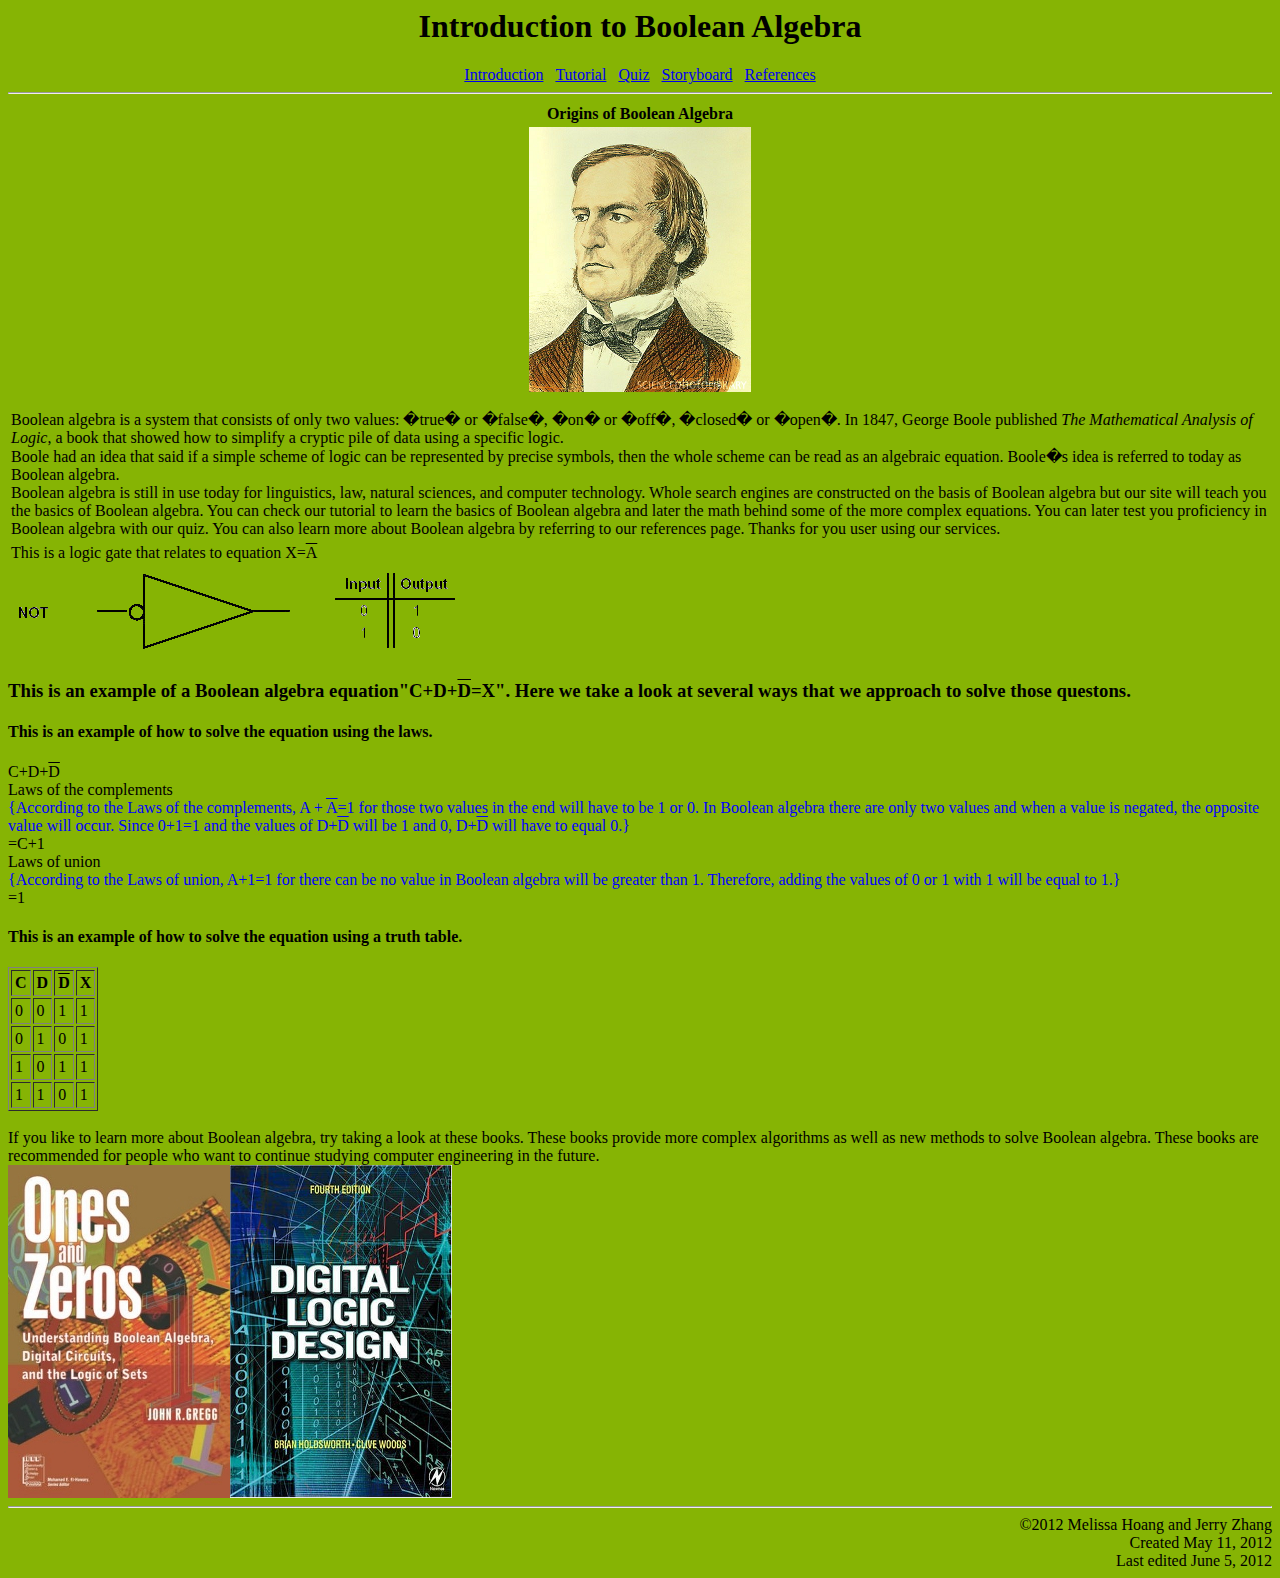
<file: index.html>
<html>
 <head>
  <title>Main Page</title>
 </head>
 <body bgcolor=#86B404>
  <div align=center><h1>Introduction to Boolean Algebra</h1>
  <a href=index.html>Introduction</a>&nbsp;&nbsp;&nbsp;<a href=tutorial.html>Tutorial</a>&nbsp;&nbsp;&nbsp;<a href=quiz.htm>Quiz</a>&nbsp;&nbsp;
  <a href=storyboard.html>Storyboard</a>&nbsp;&nbsp;&nbsp;<a href=references.html>References</a></div>
  <hr>
  <table width="100%">
   <tr>
    <th align=center>
    Origins of Boolean Algebra
   </th>
   </tr>
   <tr>
    <td>
	 <div align="center"><a href="images/georgeboole.png"><img src="thumbnails/georgeboole.png" border="0"></a></div><br>Boolean algebra is a system that consists of only two values: �true� or �false�, �on� or �off�, �closed� or �open�. In 1847, George Boole published <i>The Mathematical Analysis of Logic</i>, a book that showed how to simplify a cryptic pile of data using a specific logic.<br>  
Boole had an idea that said if a simple scheme of logic can be represented by precise symbols, then the whole scheme can be read as an algebraic equation. Boole�s idea is referred to today as Boolean algebra.<br>
Boolean algebra is still in use today for linguistics, law, natural sciences, and computer technology. Whole search engines are constructed on the basis of Boolean algebra but our site will teach you the basics of Boolean algebra. You can check our tutorial to learn the basics of Boolean algebra and later the math behind some of the more complex equations. You can later test you proficiency in Boolean algebra with our quiz. You can also learn more about Boolean algebra by referring to our references page. Thanks for you user using our services.
    </td>
   </tr>
  </table>
  <table>
   <tr>
    <td>This is a logic gate that relates to equation X=<span style="text-decoration: overline;">A</span><br><a href="images/logicgate.jpg"><img src="thumbnails/logicgate.png" border=0></a>
    </td>
   </tr>
  </table>
  <h3>This is an example of a Boolean algebra equation"C+D+<span style="text-decoration: overline;">D</span>=X". Here we take a look at several ways that we approach to solve those questons.</h3>
  <h4>This is an example of how to solve the equation using the laws.</h4>
  C+D+<span style="text-decoration: overline;">D</span><br>
  Laws of the complements<br><font color="BLUE">{According to the Laws of the complements, A + <span style="text-decoration: overline;">A</span>=1 for those two values in the end will have to be 1 or 0. In Boolean algebra there are only two values and when a value is negated, the opposite value will occur. Since 0+1=1 and the values of D+<span style="text-decoration: overline;">D</span> will be 1 and 0, D+<span style="text-decoration: overline;">D</span> will have to equal 0.}</font><br>
  =C+1<br>
  Laws of union<br><font color="BLUE">{According to the Laws of union, A+1=1 for there can be no value in Boolean algebra will be greater than 1. Therefore, adding the values of 0 or 1 with 1 will be equal to 1.}</font><br>
  =1<br>
  <h4>This is an example of how to solve the equation using a truth table.</h4>
  <table border="1" cellpadding=3>
   <tr>
    <th>C
	</th>
	<th>D
	</th>
	<th><span style="text-decoration: overline;">D</span>
	</th>
	<th>X
	</th>
   </tr>
   <tr>
    <td>0
	</td>
	<td>0
	</td>
	<td>1
	</td>
	<td>1
	</td>
   </tr>
   <tr>
	<td>0
	</td>
	<td>1
	</td>
	<td>0
	</td>
	<td>1
	</td>
   </tr>
   <tr>
	<td>1
	</td>
	<td>0
	</td>
	<td>1
	</td>
	<td>1
	</td>
   </tr>
   <tr>
	<td>1
	</td>
	<td>1
	</td>
	<td>0
	</td>
	<td>1
	</td>
   </tr>
  </table><br>
  If you like to learn more about Boolean algebra, try taking a look at these books. These books provide more complex algorithms as well as new methods to solve Boolean algebra. These books are recommended for people who want to continue studying computer engineering in the future.<br>
  <a href="images/onesandzeroes.jpg"><img src="thumbnails/onesandzeroes.jpg" border=0></a><a href="images/digitallogicdesign.png"><img src="thumbnails/digitallogicdesign.png" border=0></a>
  <HR>
  <div align=right>&copy;2012 Melissa Hoang and Jerry Zhang<br>
  Created May 11, 2012<br>Last edited June 5, 2012</div>
 </body>
</html>
</file>
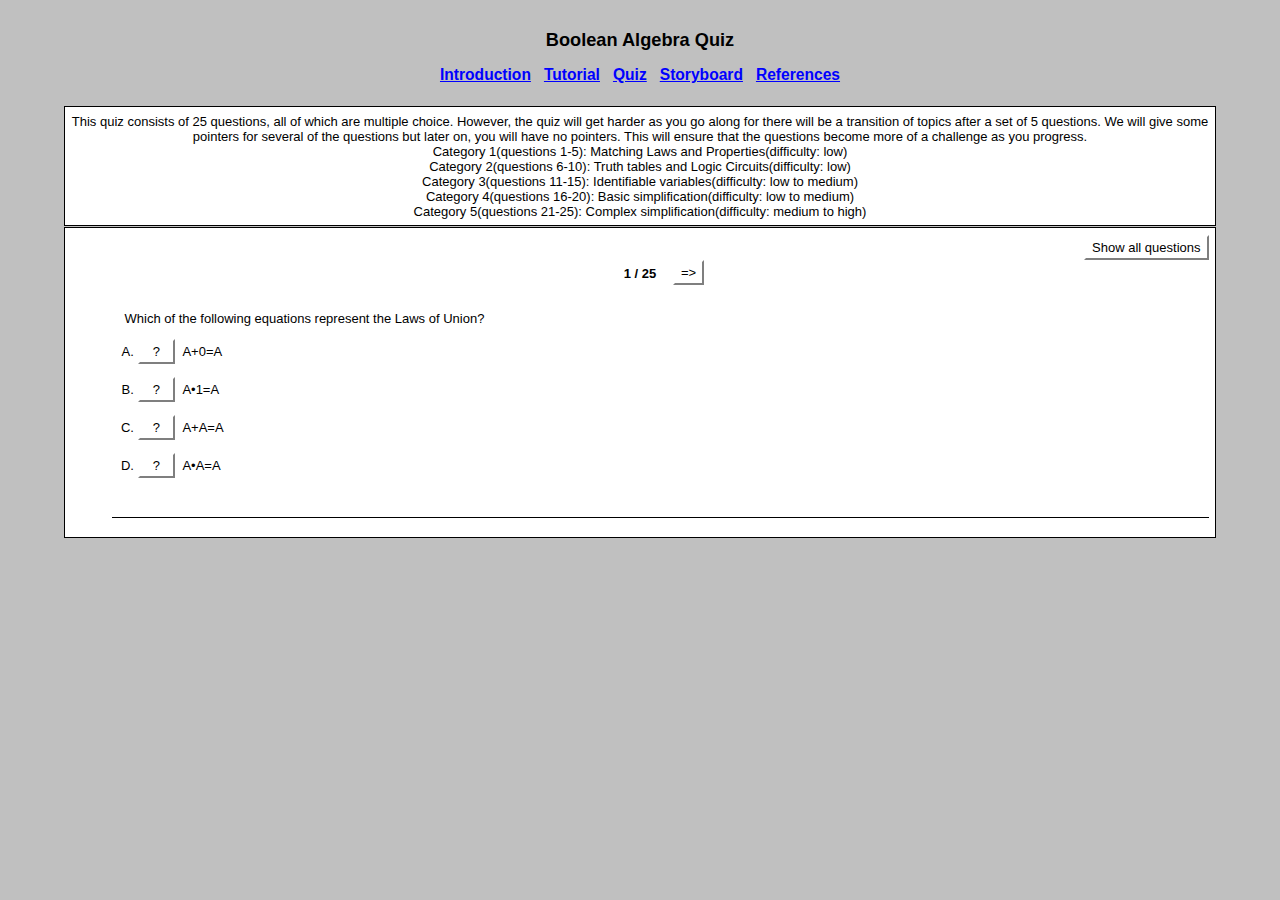
<file: quiz.htm>
<?xml version="1.0"?>
       <!DOCTYPE html PUBLIC "-//W3C//DTD XHTML 1.1//EN" "xhtml11.dtd">
       <html xmlns="http://www.w3.org/1999/xhtml"
             xml:lang="en"><head><meta name="author" content="Created with Hot Potatoes by Half-Baked Software, registered to Jerry."></meta><meta name="keywords" content="Hot Potatoes, Hot Potatoes, Half-Baked Software, Windows, University of Victoria"></meta>

<link rel="schema.DC" href="http://purl.org/dc/elements/1.1/" />
<meta name="DC:Creator" content="Jerry" />
<meta name="DC:Title" content="Boolean Algebra Quiz" />


<meta http-equiv="Content-Type" content="text/html; charset=iso-8859-1" /> 

<title>
Boolean Algebra Quiz
</title>

<!-- Made with executable version 6.3 Release 0 Build 4 -->

<!-- The following insertion allows you to add your own code directly to this head tag from the configuration screen -->



<style type="text/css">


/* This is the CSS stylesheet used in the exercise. */
/* Elements in square brackets are replaced by data based on configuration settings when the exercise is built. */

/* BeginCorePageCSS */

/* Made with executable version 6.3 Release 0 Build 4 */


/* Hack to hide a nested Quicktime player from IE, which can't handle it. */
* html object.MediaPlayerNotForIE {
	display: none;
}

body{
	font-family: Geneva,Arial,sans-serif;
	background-color: #C0C0C0;
	color: #000000;
 
	margin-right: 5%;
	margin-left: 5%;
	font-size: small;
}

p{
	text-align: left;
	margin: 0px;
	font-size: 100%;
}

table,div,span,td{
	font-size: 100%;
	color: #000000;
}

div.Titles{
	padding: 0.5em;;
	text-align: center;
	color: #000000;
}

button{
	font-family: Geneva,Arial,sans-serif;
	font-size: 100%;
	display: inline;
}

.ExerciseTitle{
	font-size: 140%;
	color: #000000;
}

.ExerciseSubtitle{
	font-size: 120%;
	color: #000000;
}

div.StdDiv{
	background-color: #FFFFFF;
	text-align: center;
	font-size: 100%;
	color: #000000;
	padding: 0.5em;
	border-style: solid;
	border-width: 1px 1px 1px 1px;
	border-color: #000000;
	margin-bottom: 1px;
}

/* EndCorePageCSS */

.RTLText{
	text-align: right;
	font-size: 150%;
	direction: rtl;
	font-family: "Simplified Arabic", "Traditional Arabic", "Times New Roman", Geneva,Arial,sans-serif; 
}

.CentredRTLText{
	text-align: center;
	font-size: 150%;
	direction: rtl;
	font-family: "Simplified Arabic", "Traditional Arabic", "Times New Roman", Geneva,Arial,sans-serif; 
}

button p.RTLText{
	text-align: center;
}

.RTLGapBox{
	text-align: right;
	font-size: 150%;
	direction: rtl;
	font-family: "Times New Roman", Geneva,Arial,sans-serif;
}

.Guess{
	font-weight: bold;
}

.CorrectAnswer{
	font-weight: bold;
}

div#Timer{
	padding: 0.25em;
	margin-left: auto;
	margin-right: auto;
	text-align: center;
	color: #000000;
}

span#TimerText{
	padding: 0.25em;
	border-width: 1px;
	border-style: solid;
	font-weight: bold;
	display: none;
	color: #000000;
}

span.Instructions{

}

div.ExerciseText{

}

.FeedbackText, .FeedbackText span.CorrectAnswer, .FeedbackText span.Guess, .FeedbackText span.Answer{
	color: #000000;
}

.LeftItem{
	font-size: 100%;
	color: #000000;
	text-align: left;
}

.RightItem{
	font-weight: bold;
	font-size: 100%;
	color: #000000;
}

span.CorrectMark{

}

input, textarea{
	font-family: Geneva,Arial,sans-serif;
	font-size: 120%;
}

select{
	font-size: 100%;
}

div.Feedback {
	background-color: #C0C0C0;
	left: 33%;
	width: 34%;
	top: 33%;
	z-index: 1;
	border-style: solid;
	border-width: 1px;
	padding: 5px;
	text-align: center;
	color: #000000;
	position: absolute;
	display: none;
	font-size: 100%;
}




div.ExerciseDiv{
	color: #000000;
}

/* JMatch flashcard styles */
table.FlashcardTable{
	background-color: transparent;
	color: #000000;
	border-color: #000000;
	margin-left: 5%;
	margin-right: 5%;
	margin-top: 2em;
	margin-bottom: 2em;
	width: 90%;
	position: relative;
	text-align: center;
	padding: 0px;
}

table.FlashcardTable tr{
	border-style: none;
	margin: 0px;
	padding: 0px;
	background-color: #FFFFFF;
}

table.FlashcardTable td.Showing{
	font-size: 140%;
	text-align: center;
	width: 50%;
	display: table-cell;
	padding: 2em;
	margin: 0px;
	border-style: solid;
	border-width: 1px;
	color: #000000;
	background-color: #FFFFFF;
}

table.FlashcardTable td.Hidden{
	display: none;
}

/* JMix styles */
div#SegmentDiv{
	margin-top: 2em;
	margin-bottom: 2em;
	text-align: center;
}

a.ExSegment{
	font-size: 120%;
	font-weight: bold;
	text-decoration: none;
	color: #000000;
}

span.RemainingWordList{
	font-style: italic;
}

div.DropLine {
	position: absolute;
	text-align: center;
	border-bottom-style: solid;
	border-bottom-width: 1px;
	border-bottom-color: #000000;
	width: 80%;
}

/* JCloze styles */

.ClozeWordList{
	text-align: center;
	font-weight: bold;
}

div.ClozeBody{
	text-align: left;
	margin-top: 2em;
	margin-bottom: 2em;
	line-height: 2.0
}

span.GapSpan{
	font-weight: bold;
}

/* JCross styles */

table.CrosswordGrid{
	margin: auto auto 1em auto;
	border-collapse: collapse;
	padding: 0px;
	background-color: #000000;
}

table.CrosswordGrid tbody tr td{
	width: 1.5em;
	height: 1.5em;
	text-align: center;
	vertical-align: middle;
	font-size: 140%;
	padding: 1px;
	margin: 0px;
	border-style: solid;
	border-width: 1px;
	border-color: #000000;
	color: #000000;
}

table.CrosswordGrid span{
	color: #000000;
}

table.CrosswordGrid td.BlankCell{
	background-color: #000000;
	color: #000000;
}

table.CrosswordGrid td.LetterOnlyCell{
	text-align: center;
	vertical-align: middle;
	background-color: #ffffff;
	color: #000000;
	font-weight: bold;
}

table.CrosswordGrid td.NumLetterCell{
	text-align: left;
	vertical-align: top;
	background-color: #ffffff;
	color: #000000;
	padding: 1px;
	font-weight: bold;
}

.NumLetterCellText{
	cursor: pointer;
	color: #000000;
}

.GridNum{
	vertical-align: super;
	font-size: 66%;
	font-weight: bold;
	text-decoration: none;
	color: #000000;
}

.GridNum:hover, .GridNum:visited{
	color: #000000;
}

table#Clues{
	margin: auto;
	vertical-align: top;
}

table#Clues td{
	vertical-align: top;
}

table.ClueList{
  margin: auto;
}

td.ClueNum{
	text-align: right;
	font-weight: bold;
	vertical-align: top;
}

td.Clue{
	text-align: left;
}

div#ClueEntry{
	text-align: left;
	margin-bottom: 1em;
}

/* Keypad styles */

div.Keypad{
	text-align: center;
	display: none; /* initially hidden, shown if needed */
	margin-bottom: 0.5em;
}

div.Keypad button{
	font-family: Geneva,Arial,sans-serif;
	font-size: 120%;
	background-color: #ffffff;
	color: #000000;
	width: 2em;
}

/* JQuiz styles */

div.QuestionNavigation{
	text-align: center;
}

.QNum{
	margin: 0em 1em 0.5em 1em;
	font-weight: bold;
	vertical-align: middle;
}

textarea{
	font-family: Geneva,Arial,sans-serif;
}

.QuestionText{
	text-align: left;
	margin: 0px;
	font-size: 100%;
}

.Answer{
	font-size: 120%;
	letter-spacing: 0.1em;
}

.PartialAnswer{
	font-size: 120%;
	letter-spacing: 0.1em;
	color: #000000;
}

.Highlight{
	color: #000000;
	background-color: #ffff00;
	font-weight: bold;
	font-size: 120%;
}

ol.QuizQuestions{
	text-align: left;
	list-style-type: none;
}

li.QuizQuestion{
	padding: 1em;
	border-style: solid;
	border-width: 0px 0px 1px 0px;
}

ol.MCAnswers{
	text-align: left;
	list-style-type: upper-alpha;
	padding: 1em;
}

ol.MCAnswers li{
	margin-bottom: 1em;
}

ol.MSelAnswers{
	text-align: left;
	list-style-type: lower-alpha;
	padding: 1em;
}

div.ShortAnswer{
	padding: 1em;
}

.FuncButton {
	text-align: center;
	border-style: solid;

	border-left-color: #ffffff;
	border-top-color: #ffffff;
	border-right-color: #7f7f7f;
	border-bottom-color: #7f7f7f;
	color: #000000;
	background-color: #FFFFFF;

	border-width: 2px;
	padding: 3px 6px 3px 6px;
	cursor: pointer;
}

.FuncButtonUp {
	color: #FFFFFF;
	text-align: center;
	border-style: solid;

	border-left-color: #ffffff;
	border-top-color: #ffffff;
	border-right-color: #7f7f7f;
	border-bottom-color: #7f7f7f;

	background-color: #000000;
	color: #FFFFFF;
	border-width: 2px;
	padding: 3px 6px 3px 6px;
	cursor: pointer;
}

.FuncButtonDown {
	color: #FFFFFF;
	text-align: center;
	border-style: solid;

	border-left-color: #7f7f7f;
	border-top-color: #7f7f7f;
	border-right-color: #ffffff;
	border-bottom-color: #ffffff;
	background-color: #000000;
	color: #FFFFFF;

	border-width: 2px;
	padding: 3px 6px 3px 6px;
	cursor: pointer;
}

/*BeginNavBarStyle*/

div.NavButtonBar{
	background-color: #000000;
	text-align: center;
	margin: 2px 0px 2px 0px;
	clear: both;
	font-size: 100%;
}

.NavButton {
	border-style: solid;
	
	border-left-color: #7f7f7f;
	border-top-color: #7f7f7f;
	border-right-color: #000000;
	border-bottom-color: #000000;
	background-color: #000000;
	color: #ffffff;

	border-width: 2px;
	cursor: pointer;	
}

.NavButtonUp {
	border-style: solid;

	border-left-color: #7f7f7f;
	border-top-color: #7f7f7f;
	border-right-color: #000000;
	border-bottom-color: #000000;
	color: #000000;
	background-color: #ffffff;

	border-width: 2px;
	cursor: pointer;	
}

.NavButtonDown {
	border-style: solid;

	border-left-color: #000000;
	border-top-color: #000000;
	border-right-color: #7f7f7f;
	border-bottom-color: #7f7f7f;
	color: #000000;
	background-color: #ffffff;

	border-width: 2px;
	cursor: pointer;	
}

/*EndNavBarStyle*/

a{
	color: #0000FF;
}

a:visited{
	color: #0000CC;
}

a:hover{
	color: #0000FF;
}

div.CardStyle {
	position: absolute;
	font-family: Geneva,Arial,sans-serif;
	font-size: 100%;
	padding: 5px;
	border-style: solid;
	border-width: 1px;
	color: #000000;
	background-color: #FFFFFF;
	left: -50px;
	top: -50px;
	overflow: visible;
}

.rtl{
	text-align: right;
	font-size: 140%;
}


</style>

<script type="text/javascript">

//<![CDATA[

<!--




function Client(){
//if not a DOM browser, hopeless
	this.min = false; if (document.getElementById){this.min = true;};

	this.ua = navigator.userAgent;
	this.name = navigator.appName;
	this.ver = navigator.appVersion;  

//Get data about the browser
	this.mac = (this.ver.indexOf('Mac') != -1);
	this.win = (this.ver.indexOf('Windows') != -1);

//Look for Gecko
	this.gecko = (this.ua.indexOf('Gecko') > 1);
	if (this.gecko){
		this.geckoVer = parseInt(this.ua.substring(this.ua.indexOf('Gecko')+6, this.ua.length));
		if (this.geckoVer < 20020000){this.min = false;}
	}
	
//Look for Firebird
	this.firebird = (this.ua.indexOf('Firebird') > 1);
	
//Look for Safari
	this.safari = (this.ua.indexOf('Safari') > 1);
	if (this.safari){
		this.gecko = false;
	}
	
//Look for IE
	this.ie = (this.ua.indexOf('MSIE') > 0);
	if (this.ie){
		this.ieVer = parseFloat(this.ua.substring(this.ua.indexOf('MSIE')+5, this.ua.length));
		if (this.ieVer < 5.5){this.min = false;}
	}
	
//Look for Opera
	this.opera = (this.ua.indexOf('Opera') > 0);
	if (this.opera){
		this.operaVer = parseFloat(this.ua.substring(this.ua.indexOf('Opera')+6, this.ua.length));
		if (this.operaVer < 7.04){this.min = false;}
	}
	if (this.min == false){
		alert('Your browser may not be able to handle this page.');
	}
	
//Special case for the horrible ie5mac
	this.ie5mac = (this.ie&&this.mac&&(this.ieVer<6));
}

var C = new Client();

//for (prop in C){
//	alert(prop + ': ' + C[prop]);
//}



//CODE FOR HANDLING NAV BUTTONS AND FUNCTION BUTTONS

//[strNavBarJS]
function NavBtnOver(Btn){
	if (Btn.className != 'NavButtonDown'){Btn.className = 'NavButtonUp';}
}

function NavBtnOut(Btn){
	Btn.className = 'NavButton';
}

function NavBtnDown(Btn){
	Btn.className = 'NavButtonDown';
}
//[/strNavBarJS]

function FuncBtnOver(Btn){
	if (Btn.className != 'FuncButtonDown'){Btn.className = 'FuncButtonUp';}
}

function FuncBtnOut(Btn){
	Btn.className = 'FuncButton';
}

function FuncBtnDown(Btn){
	Btn.className = 'FuncButtonDown';
}

function FocusAButton(){
	if (document.getElementById('CheckButton1') != null){
		document.getElementById('CheckButton1').focus();
	}
	else{
		if (document.getElementById('CheckButton2') != null){
			document.getElementById('CheckButton2').focus();
		}
		else{
			document.getElementsByTagName('button')[0].focus();
		}
	}
}




//CODE FOR HANDLING DISPLAY OF POPUP FEEDBACK BOX

var topZ = 1000;

function ShowMessage(Feedback){
	var Output = Feedback + '<br /><br />';
	document.getElementById('FeedbackContent').innerHTML = Output;
	var FDiv = document.getElementById('FeedbackDiv');
	topZ++;
	FDiv.style.zIndex = topZ;
	FDiv.style.top = TopSettingWithScrollOffset(30) + 'px';

	FDiv.style.display = 'block';

	ShowElements(false, 'input');
	ShowElements(false, 'select');
	ShowElements(false, 'object');
	ShowElements(true, 'object', 'FeedbackContent');

//Focus the OK button
	setTimeout("document.getElementById('FeedbackOKButton').focus()", 50);
	
//
//	RefreshImages();
//
}

function ShowElements(Show, TagName, ContainerToReverse){
// added third argument to allow objects in the feedback box to appear
//IE bug -- hide all the form elements that will show through the popup
//FF on Mac bug : doesn't redisplay objects whose visibility is set to visible
//unless the object's display property is changed

	//get container object (by Id passed in, or use document otherwise)
	TopNode = document.getElementById(ContainerToReverse);
	var Els;
	if (TopNode != null) {
		Els = TopNode.getElementsByTagName(TagName);
	} else {
		Els = document.getElementsByTagName(TagName);
	}

	for (var i=0; i<Els.length; i++){
		if (TagName == "object") {
			//manipulate object elements in all browsers
			if (Show == true){
				Els[i].style.visibility = 'visible';
				//get Mac FireFox to manipulate display, to force screen redraw
				if (C.mac && C.gecko) {Els[i].style.display = '';}
			}
			else{
				Els[i].style.visibility = 'hidden';
				if (C.mac && C.gecko) {Els[i].style.display = 'none';}
			}
		} 
		else {
			// tagName is either input or select (that is, Form Elements)
			// ie6 has a problem with Form elements, so manipulate those
			if (C.ie) {
				if (C.ieVer < 7) {
					if (Show == true){
						Els[i].style.visibility = 'visible';
					}
					else{
						Els[i].style.visibility = 'hidden';
					}
				}
			}
		}
	}
}



function HideFeedback(){
	document.getElementById('FeedbackDiv').style.display = 'none';
	ShowElements(true, 'input');
	ShowElements(true, 'select');
	ShowElements(true, 'object');
	if (Finished == true){
		Finish();
	}
}


//GENERAL UTILITY FUNCTIONS AND VARIABLES

//PAGE DIMENSION FUNCTIONS
function PageDim(){
//Get the page width and height
	this.W = 600;
	this.H = 400;
	this.W = document.getElementsByTagName('body')[0].clientWidth;
	this.H = document.getElementsByTagName('body')[0].clientHeight;
}

var pg = null;

function GetPageXY(El) {
	var XY = {x: 0, y: 0};
	while(El){
		XY.x += El.offsetLeft;
		XY.y += El.offsetTop;
		El = El.offsetParent;
	}
	return XY;
}

function GetScrollTop(){
	if (typeof(window.pageYOffset) == 'number'){
		return window.pageYOffset;
	}
	else{
		if ((document.body)&&(document.body.scrollTop)){
			return document.body.scrollTop;
		}
		else{
			if ((document.documentElement)&&(document.documentElement.scrollTop)){
				return document.documentElement.scrollTop;
			}
			else{
				return 0;
			}
		}
	}
}

function GetViewportHeight(){
	if (typeof window.innerHeight != 'undefined'){
		return window.innerHeight;
	}
	else{
		if (((typeof document.documentElement != 'undefined')&&(typeof document.documentElement.clientHeight !=
     'undefined'))&&(document.documentElement.clientHeight != 0)){
			return document.documentElement.clientHeight;
		}
		else{
			return document.getElementsByTagName('body')[0].clientHeight;
		}
	}
}

function TopSettingWithScrollOffset(TopPercent){
	var T = Math.floor(GetViewportHeight() * (TopPercent/100));
	return GetScrollTop() + T; 
}

//CODE FOR AVOIDING LOSS OF DATA WHEN BACKSPACE KEY INVOKES history.back()
var InTextBox = false;

function SuppressBackspace(e){ 
	if (InTextBox == true){return;}
	if (C.ie) {
		thisKey = window.event.keyCode;
	}
	else {
		thisKey = e.keyCode;
	}

	var Suppress = false;

	if (thisKey == 8) {
		Suppress = true;
	}

	if (Suppress == true){
		if (C.ie){
			window.event.returnValue = false;	
			window.event.cancelBubble = true;
		}
		else{
			e.preventDefault();
		}
	}
}

if (C.ie){
	document.attachEvent('onkeydown',SuppressBackspace);
	window.attachEvent('onkeydown',SuppressBackspace);
}
else{
	if (window.addEventListener){
		window.addEventListener('keypress',SuppressBackspace,false);
	}
}

function ReduceItems(InArray, ReduceToSize){
	var ItemToDump=0;
	var j=0;
	while (InArray.length > ReduceToSize){
		ItemToDump = Math.floor(InArray.length*Math.random());
		InArray.splice(ItemToDump, 1);
	}
}

function Shuffle(InArray){
	var Num;
	var Temp = new Array();
	var Len = InArray.length;

	var j = Len;

	for (var i=0; i<Len; i++){
		Temp[i] = InArray[i];
	}

	for (i=0; i<Len; i++){
		Num = Math.floor(j  *  Math.random());
		InArray[i] = Temp[Num];

		for (var k=Num; k < (j-1); k++) {
			Temp[k] = Temp[k+1];
		}
		j--;
	}
	return InArray;
}

function WriteToInstructions(Feedback) {
	document.getElementById('InstructionsDiv').innerHTML = Feedback;

	RefreshImages();

}



Imgs = new Array();

function PreloadImages(){
	var a = PreloadImages.arguments;
	for (var i=0; i<a.length; i++){
		Imgs[i] = new Image();
		Imgs[i].src = a[i];
	}
}

function RefreshImages(){
	for (var i=0; i<document.images.length; i++){
		if (document.images[i].name.substring(0,6) != 'NavBar'){
			document.images[i].src = document.images[i].src;
		}
	}
}


function EscapeDoubleQuotes(InString){
	return InString.replace(/"/g, '&quot;')
}

function TrimString(InString){
        var x = 0;

        if (InString.length != 0) {
                while ((InString.charAt(InString.length - 1) == '\u0020') || (InString.charAt(InString.length - 1) == '\u000A') || (InString.charAt(InString.length - 1) == '\u000D')){
                        InString = InString.substring(0, InString.length - 1)
                }

                while ((InString.charAt(0) == '\u0020') || (InString.charAt(0) == '\u000A') || (InString.charAt(0) == '\u000D')){
                        InString = InString.substring(1, InString.length)
                }

                while (InString.indexOf('  ') != -1) {
                        x = InString.indexOf('  ')
                        InString = InString.substring(0, x) + InString.substring(x+1, InString.length)
                 }

                return InString;
        }

        else {
                return '';
        }
}

function FindLongest(InArray){
	if (InArray.length < 1){return -1;}

	var Longest = 0;
	for (var i=1; i<InArray.length; i++){
		if (InArray[i].length > InArray[Longest].length){
			Longest = i;
		}
	}
	return Longest;
}

//UNICODE CHARACTER FUNCTIONS
function IsCombiningDiacritic(CharNum){
	var Result = (((CharNum >= 0x0300)&&(CharNum <= 0x370))||((CharNum >= 0x20d0)&&(CharNum <= 0x20ff)));
	Result = Result || (((CharNum >= 0x3099)&&(CharNum <= 0x309a))||((CharNum >= 0xfe20)&&(CharNum <= 0xfe23)));
	return Result;
}

function IsCJK(CharNum){
	return ((CharNum >= 0x3000)&&(CharNum < 0xd800));
}

//SETUP FUNCTIONS
//BROWSER WILL REFILL TEXT BOXES FROM CACHE IF NOT PREVENTED
function ClearTextBoxes(){
	var NList = document.getElementsByTagName('input');
	for (var i=0; i<NList.length; i++){
		if ((NList[i].id.indexOf('Guess') > -1)||(NList[i].id.indexOf('Gap') > -1)){
			NList[i].value = '';
		}
		if (NList[i].id.indexOf('Chk') > -1){
			NList[i].checked = '';
		}
	}
}

//EXTENSION TO ARRAY OBJECT
function Array_IndexOf(Input){
	var Result = -1;
	for (var i=0; i<this.length; i++){
		if (this[i] == Input){
			Result = i;
		}
	}
	return Result;
}
Array.prototype.indexOf = Array_IndexOf;

//IE HAS RENDERING BUG WITH BOTTOM NAVBAR
function RemoveBottomNavBarForIE(){
	if ((C.ie)&&(document.getElementById('Reading') != null)){
		if (document.getElementById('BottomNavBar') != null){
			document.getElementById('TheBody').removeChild(document.getElementById('BottomNavBar'));
		}
	}
}




//HOTPOTNET-RELATED CODE

var HPNStartTime = (new Date()).getTime();
var SubmissionTimeout = 30000;
var Detail = ''; //Global that is used to submit tracking data

function Finish(){
//If there's a form, fill it out and submit it
	if (document.store != null){
		Frm = document.store;
		Frm.starttime.value = HPNStartTime;
		Frm.endtime.value = (new Date()).getTime();
		Frm.mark.value = Score;
		Frm.detail.value = Detail;
		Frm.submit();
	}
}





//JQUIZ CORE JAVASCRIPT CODE

var CurrQNum = 0;
var CorrectIndicator = ':-)';
var IncorrectIndicator = 'X';
var YourScoreIs = 'Your score is ';

//New for 6.2.2.0
var CompletedSoFar = 'Questions completed so far: ';
var ExerciseCompleted = 'You have completed the exercise.';
var ShowCompletedSoFar = true;

var ContinuousScoring = false;
var CorrectFirstTime = 'Questions answered correctly first time: ';
var ShowCorrectFirstTime = true;
var ShuffleQs = false;
var ShuffleAs = false;
var DefaultRight = 'Correct!';
var DefaultWrong = 'Sorry! Try again.';
var QsToShow = 25;
var Score = 0;
var Finished = false;
var Qs = null;
var QArray = new Array();
var ShowingAllQuestions = false;
var ShowAllQuestionsCaption = 'Show all questions';
var ShowOneByOneCaption = 'Show questions one by one';
var State = new Array();
var Feedback = '';
var TimeOver = false;
var strInstructions = '';
var Locked = false;

//The following variable can be used to add a message explaining that
//the question is finished, so no further marking will take place.
var strQuestionFinished = '';

function CompleteEmptyFeedback(){
	var QNum, ANum;
	for (QNum=0; QNum<I.length; QNum++){
//Only do this if not multi-select
		if (I[QNum][2] != '3'){
  		for (ANum = 0; ANum<I[QNum][3].length; ANum++){
  			if (I[QNum][3][ANum][1].length < 1){
  				if (I[QNum][3][ANum][2] > 0){
  					I[QNum][3][ANum][1] = DefaultRight;
  				}
  				else{
  					I[QNum][3][ANum][1] = DefaultWrong;
  				}
  			}
  		}
		}
	}
}

function SetUpQuestions(){
	var AList = new Array(); 
	var QList = new Array();
	var i, j;
	Qs = document.getElementById('Questions');
	while (Qs.getElementsByTagName('li').length > 0){
		QList.push(Qs.removeChild(Qs.getElementsByTagName('li')[0]));
	}
	var DumpItem = 0;
	if (QsToShow > QList.length){
		QsToShow = QList.length;
	}
	while (QsToShow < QList.length){
		DumpItem = Math.floor(QList.length*Math.random());
		for (j=DumpItem; j<(QList.length-1); j++){
			QList[j] = QList[j+1];
		}
		QList.length = QList.length-1;
	}
	if (ShuffleQs == true){
		QList = Shuffle(QList);
	}
	if (ShuffleAs == true){
		var As;
		for (var i=0; i<QList.length; i++){
			As = QList[i].getElementsByTagName('ol')[0];
			if (As != null){
  			AList.length = 0;
				while (As.getElementsByTagName('li').length > 0){
					AList.push(As.removeChild(As.getElementsByTagName('li')[0]));
				}
				AList = Shuffle(AList);
				for (j=0; j<AList.length; j++){
					As.appendChild(AList[j]);
				}
			}
		}
	}
	
	for (i=0; i<QList.length; i++){
		Qs.appendChild(QList[i]);
		QArray[QArray.length] = QList[i];
	}

//Show the first item
	QArray[0].style.display = '';
	
//Now hide all except the first item
	for (i=1; i<QArray.length; i++){
		QArray[i].style.display = 'none';
	}		
	SetQNumReadout();
	
	SetFocusToTextbox();
}

function SetFocusToTextbox(){
//if there's a textbox, set the focus in it
	if (QArray[CurrQNum].getElementsByTagName('input')[0] != null){
		QArray[CurrQNum].getElementsByTagName('input')[0].focus();
//and show a keypad if there is one
		if (document.getElementById('CharacterKeypad') != null){
			document.getElementById('CharacterKeypad').style.display = 'block';
		}
	}
	else{
  	if (QArray[CurrQNum].getElementsByTagName('textarea')[0] != null){
  		QArray[CurrQNum].getElementsByTagName('textarea')[0].focus();	
//and show a keypad if there is one
			if (document.getElementById('CharacterKeypad') != null){
				document.getElementById('CharacterKeypad').style.display = 'block';
			}
		}
//This added for 6.0.4.11: hide accented character buttons if no textbox
		else{
			if (document.getElementById('CharacterKeypad') != null){
				document.getElementById('CharacterKeypad').style.display = 'none';
			}
		}
	}
}

function ChangeQ(ChangeBy){
//The following line prevents moving to another question until the current
//question is answered correctly. Uncomment it to enable this behaviour. 
//	if (State[CurrQNum][0] == -1){return;}
	if (((CurrQNum + ChangeBy) < 0)||((CurrQNum + ChangeBy) >= QArray.length)){return;}
	QArray[CurrQNum].style.display = 'none';
	CurrQNum += ChangeBy;
	QArray[CurrQNum].style.display = '';
//Undocumented function added 10/12/2004
	ShowSpecialReadingForQuestion();
	SetQNumReadout();
	SetFocusToTextbox();
}

var HiddenReadingShown = false;
function ShowSpecialReadingForQuestion(){
//Undocumented function for showing specific reading text elements which change with each question
//Added on 10/12/2004
	if (document.getElementById('ReadingDiv') != null){
		if (HiddenReadingShown == true){
			document.getElementById('ReadingDiv').innerHTML = '';
		}
		if (QArray[CurrQNum] != null){
//Fix for 6.0.4.25
			var Children = QArray[CurrQNum].getElementsByTagName('div');
			for (var i=0; i<Children.length; i++){
			if (Children[i].className=="HiddenReading"){
					document.getElementById('ReadingDiv').innerHTML = Children[i].innerHTML;
					HiddenReadingShown = true;
//Hide the ShowAllQuestions button to avoid confusion
					if (document.getElementById('ShowMethodButton') != null){
						document.getElementById('ShowMethodButton').style.display = 'none';
					}
				}
			}	
		}
	}
}

function SetQNumReadout(){
	document.getElementById('QNumReadout').innerHTML = (CurrQNum+1) + ' / ' + QArray.length;
	if ((CurrQNum+1) >= QArray.length){
		if (document.getElementById('NextQButton') != null){
			document.getElementById('NextQButton').style.visibility = 'hidden';
		}
	}
	else{
		if (document.getElementById('NextQButton') != null){
			document.getElementById('NextQButton').style.visibility = 'visible';
		}
	}
	if (CurrQNum <= 0){
		if (document.getElementById('PrevQButton') != null){
			document.getElementById('PrevQButton').style.visibility = 'hidden';
		}
	}
	else{
		if (document.getElementById('PrevQButton') != null){
			document.getElementById('PrevQButton').style.visibility = 'visible';
		}
	}
}

var I=new Array();
I[0]=new Array();I[0][0]=100;
I[0][1]='';
I[0][2]='0';
I[0][3]=new Array();
I[0][3][0]=new Array('A+0=A','You are correct! A+0=A represents the Laws of Union. The Laws of Union also includes A+1=1.',1,100,1);
I[0][3][1]=new Array('A\u20221=A','You are incorrect! A\u20221=A does not represent the Laws of Union but rather the Laws of Intersection.',0,0,1);
I[0][3][2]=new Array('A+A=A','You are incorrect! A+A=A does not represent the Laws of Union but rather the Laws of Tautology.',0,0,1);
I[0][3][3]=new Array('A\u2022A=A','You are incorrect! A\u2022A=A does not represent the Laws of Union but rather the Laws of Tautology.',0,0,1);
I[1]=new Array();I[1][0]=100;
I[1][1]='';
I[1][2]='0';
I[1][3]=new Array();
I[1][3][0]=new Array('A\u2022(B+C)=AB+AC','You are incorrect! A\u2022(B+C)=AB+AC represents the distributive property.',0,0,1);
I[1][3][1]=new Array('A\u20221=1','You are incorrect! A\u20221=1 represents the Laws of Intersection.',0,0,1);
I[1][3][2]=new Array('A+(B+C)=(A+B)+C','You are correct! A+(B+C)=(A+B)+C represents the Associative Property.',1,100,1);
I[1][3][3]=new Array('A+B=B+C','You are incorrect! A+B=B+C is an invalid statement.',0,0,1);
I[2]=new Array();I[2][0]=100;
I[2][1]='';
I[2][2]='0';
I[2][3]=new Array();
I[2][3][0]=new Array('A\u2022(B+C)=X AB+AC=X','You are correct! A\u2022(B+C)=X --> AB+AC=X represents the Distributive Property.',1,100,1);
I[2][3][1]=new Array('A+1=1','You are incorrect! A+1=1 represents the Laws of Union.',0,0,1);
I[2][3][2]=new Array('A+(B+C)=(A+B)+C','You are incorrect! A+(B+C)=(A+B)+C represents the Associative Property.',0,0,1);
I[2][3][3]=new Array('A\u20220=0','You are incorrect! A\u20220=0 represents the Laws of Intersection.',0,0,1);
I[3]=new Array();I[3][0]=100;
I[3][1]='';
I[3][2]='0';
I[3][3]=new Array();
I[3][3][0]=new Array('A\u20220=A','You are incorrect!',0,0,1);
I[3][3][1]=new Array('<img src="thumbnails/answer4.png" alt="answer4.png" title="answer4" width="61" height="19"></img>','You are correct! <img src="thumbnails/answer4.png" alt="answer4.png" title="answer4" width="61" height="19"></img> represents the Laws of the Complements.',1,100,1);
I[3][3][2]=new Array('A\u2022A=A','You are incorrect!',0,0,1);
I[3][3][3]=new Array('A+1=1','You are incorrect!',0,0,1);
I[4]=new Array();I[4][0]=100;
I[4][1]='';
I[4][2]='0';
I[4][3]=new Array();
I[4][3][0]=new Array('<img src="images/question5part1.png" alt="question5part1.png" title="question5part1" width="83" height="17"></img>','You are incorrect!',0,0,1);
I[4][3][1]=new Array('A\u20221=A','You are correct!',1,100,1);
I[4][3][2]=new Array('A\u2022 A=A','You are incorrect!',0,0,1);
I[4][3][3]=new Array('<img src="images/question5part4.png" alt="question5part4.png" title="question5part4" width="55" height="35"></img>','You are incorrect!',0,0,1);
I[5]=new Array();I[5][0]=100;
I[5][1]='';
I[5][2]='0';
I[5][3]=new Array();
I[5][3][0]=new Array('A(A+B)=A','You are correct!',1,100,1);
I[5][3][1]=new Array('<img src="images/question6part2.png" alt="question6part2.png" title="question6part2" width="57" height="18"></img>','You are incorrect!',0,0,1);
I[5][3][2]=new Array('A+1=1','You are incorrect!',0,0,1);
I[5][3][3]=new Array('A+B=A+B','You are incorrect!',0,0,1);
I[6]=new Array();I[6][0]=100;
I[6][1]='';
I[6][2]='0';
I[6][3]=new Array();
I[6][3][0]=new Array('A\u2022A=A','You are correct!',1,100,1);
I[6][3][1]=new Array('<img src="images/question6part3.png" alt="question6part3.png" title="question6part3" width="55" height="35"></img>','You are incorrect!',0,0,1);
I[6][3][2]=new Array('A+1=1','You are incorrect!',0,0,1);
I[6][3][3]=new Array('A\u20220=0','You are incorrect!',0,0,1);
I[7]=new Array();I[7][0]=100;
I[7][1]='';
I[7][2]='0';
I[7][3]=new Array();
I[7][3][0]=new Array('<img src="thumbnails/question8false1.PNG" alt="question8false1.PNG" title="question8false1" width="129" height="32"></img>','You are incorrect!',0,0,1);
I[7][3][1]=new Array('<img src="thumbnails/question8false2.PNG" alt="question8false2.PNG" title="question8false2" width="167" height="41"></img>','You are incorrect!',0,0,1);
I[7][3][2]=new Array('<img src="thumbnails/answer8.PNG" alt="answer8.PNG" title="answer8" width="202" height="47"></img>','You are correct!',1,100,1);
I[7][3][3]=new Array('<img src="thumbnails/question8false2.PNG" alt="question8false2.PNG" title="question8false2" width="167" height="41"></img>','You are incorrect!',0,0,1);
I[8]=new Array();I[8][0]=100;
I[8][1]='';
I[8][2]='0';
I[8][3]=new Array();
I[8][3][0]=new Array('<img src="thumbnails/answer8.PNG" alt="answer8.PNG" title="answer8" width="202" height="47"></img>','You are incorrect!',0,0,1);
I[8][3][1]=new Array('<img src="thumbnails/question9false1.PNG" alt="question9false1.PNG" title="question9false1" width="159" height="36"></img>','You are incorrect!',0,0,1);
I[8][3][2]=new Array('<img src="thumbnails/answer9.png" alt="answer9.png" title="answer9" width="215" height="34"></img>','You are correct!',1,100,1);
I[8][3][3]=new Array('<img src="thumbnails/question8false3.PNG" alt="question8false3.PNG" title="question8false3" width="109" height="42"></img>','You are incorrect!',0,0,1);
I[9]=new Array();I[9][0]=100;
I[9][1]='';
I[9][2]='0';
I[9][3]=new Array();
I[9][3][0]=new Array('<img src="thumbnails/question10false1.PNG" alt="question10false1.PNG" title="question10false1" width="81" height="24"></img>','You are incorrect!',0,0,1);
I[9][3][1]=new Array('<img src="thumbnails/question10false2.PNG" alt="question10false2.PNG" title="question10false2" width="108" height="28"></img>','You are incorrect!',0,0,1);
I[9][3][2]=new Array('<img src="thumbnails/question10false3.PNG" alt="question10false3.PNG" title="question10false3" width="106" height="21"></img>','You are incorrect!',0,0,1);
I[9][3][3]=new Array('<img src="thumbnails/answer10.png" alt="answer10.png" title="answer10" width="78" height="20"></img>','You are correct!',1,100,1);
I[10]=new Array();I[10][0]=100;
I[10][1]='';
I[10][2]='0';
I[10][3]=new Array();
I[10][3][0]=new Array('A+B','You are incorrect!',0,0,1);
I[10][3][1]=new Array('A<span style="text-decoration: overline;">B</span>+<span style="text-decoration: overline;">A</span>B','You are correct!',1,100,1);
I[10][3][2]=new Array('AB','You are incorrect!',0,0,1);
I[10][3][3]=new Array('<span style="text-decoration: overline;">A</span>+<span style="text-decoration: overline;">B</span>','You are incorrect!',0,0,1);
I[11]=new Array();I[11][0]=100;
I[11][1]='';
I[11][2]='0';
I[11][3]=new Array();
I[11][3][0]=new Array('0','You are correct! <span style="text-decoration: overline;">0+1</span>=<span style="text-decoration: overline;">1</span>=0',1,100,1);
I[11][3][1]=new Array('1','You are incorrect!',0,0,1);
I[12]=new Array();I[12][0]=100;
I[12][1]='';
I[12][2]='0';
I[12][3]=new Array();
I[12][3][0]=new Array('0','You are incorrect!',0,0,1);
I[12][3][1]=new Array('1','You are correct! Considering how (B<span style="text-decoration: overline;">C</span>) will be 0 since B=0, the part overlined will be 0. Once negated, the expression will be 1.',1,100,1);
I[13]=new Array();I[13][0]=100;
I[13][1]='';
I[13][2]='0';
I[13][3]=new Array();
I[13][3][0]=new Array('0','You are incorrect!',0,0,1);
I[13][3][1]=new Array('1','You are correct! 0+0+0=0. That expression will later be negated to 1.',1,100,1);
I[14]=new Array();I[14][0]=100;
I[14][1]='';
I[14][2]='0';
I[14][3]=new Array();
I[14][3][0]=new Array('0','You are correct.',1,100,1);
I[14][3][1]=new Array('1','You are incorrect!',0,0,1);
I[15]=new Array();I[15][0]=100;
I[15][1]='';
I[15][2]='0';
I[15][3]=new Array();
I[15][3][0]=new Array('1','You are incorrect!',0,0,1);
I[15][3][1]=new Array('A(1+1)+B(1+1)','You are incorrect!',0,0,1);
I[15][3][2]=new Array('A+B','You are correct! Based on the Laws of Tautology A+A=A and B+B=B therefore leaving the equation A+B.',1,100,1);
I[15][3][3]=new Array('A','You are incorrect!',0,0,1);
I[16]=new Array();I[16][0]=100;
I[16][1]='';
I[16][2]='0';
I[16][3]=new Array();
I[16][3][0]=new Array('<span style="text-decoration: overline;">A</span>B+<span style="text-decoration: overline;">C</span>','You are incorrect!',0,0,1);
I[16][3][1]=new Array('1','You are correct! C+<span style="text-decoration: overline;">C</span> will equal to 1 according the Laws of Tautology. 1 added to any number will be 1 in Boolean algebra.',1,100,1);
I[16][3][2]=new Array('B+C','You are incorrect!',0,0,1);
I[16][3][3]=new Array('<span style="text-decoration: overline;">A</span>B+C','You are incorrect!',0,0,1);
I[17]=new Array();I[17][0]=100;
I[17][1]='';
I[17][2]='0';
I[17][3]=new Array();
I[17][3][0]=new Array('1','You are incorrect!',0,0,1);
I[17][3][1]=new Array('B+C+D','You are incorrect!',0,0,1);
I[17][3][2]=new Array('B+<span style="text-decoration: overline;">C</span>+D','You are incorrect!',0,0,1);
I[17][3][3]=new Array('<span style="text-decoration: overline;">B</span>+C+<span style="text-decoration: overline;">D</span>','You are correct!(<span style="text-decoration: overline;">B</span>+C+<span style="text-decoration: overline;">D</span>)(<span style="text-decoration: overline;">B</span>+C+<span style="text-decoration: overline;">D</span>) is the same as <span style="text-decoration: overline;">B</span>+C+<span style="text-decoration: overline;">D</span>(1+1).',1,100,1);
I[18]=new Array();I[18][0]=100;
I[18][1]='';
I[18][2]='0';
I[18][3]=new Array();
I[18][3][0]=new Array('BC','You are incorrect!',0,0,1);
I[18][3][1]=new Array('C','You are incorrect!',0,0,1);
I[18][3][2]=new Array('1','You are incorrect!',0,0,1);
I[18][3][3]=new Array('0','You are correct.',1,100,1);
I[19]=new Array();I[19][0]=100;
I[19][1]='';
I[19][2]='0';
I[19][3]=new Array();
I[19][3][0]=new Array('1','You are incorrect!',0,0,1);
I[19][3][1]=new Array('B','You are incorrect!',0,0,1);
I[19][3][2]=new Array('A','You are correct!',1,100,1);
I[19][3][3]=new Array('A+B','You are incorrect!',0,0,1);
I[20]=new Array();I[20][0]=100;
I[20][1]='';
I[20][2]='0';
I[20][3]=new Array();
I[20][3][0]=new Array('<span style="text-decoration: overline;">A</span>BD+B<span style="text-decoration: overline;">C</span>','',1,100,1);
I[20][3][1]=new Array('1','You are incorrect!',0,0,1);
I[20][3][2]=new Array('A+<span style="text-decoration: overline;">B</span>+<span style="text-decoration: overline;">C</span>','You are incorrect!',0,0,1);
I[20][3][3]=new Array('A+C+D','You are incorrect!',0,0,1);
I[21]=new Array();I[21][0]=100;
I[21][1]='';
I[21][2]='0';
I[21][3]=new Array();
I[21][3][0]=new Array('<span style="text-decoration: overline;">B</span>C','You are incorrect!',0,0,1);
I[21][3][1]=new Array('B+<span style="text-decoration: overline;">C</span>','You are correct!',1,100,1);
I[21][3][2]=new Array('1','You are incorrect!',0,0,1);
I[21][3][3]=new Array('0','You are incorrect!',0,0,1);
I[22]=new Array();I[22][0]=100;
I[22][1]='';
I[22][2]='0';
I[22][3]=new Array();
I[22][3][0]=new Array('<span style="text-decoration: overline;">A</span>+B+<span style="text-decoration: overline;">C</span>','You are incorrect!',0,0,1);
I[22][3][1]=new Array('<span style="text-decoration: overline;">A</span>+<span style="text-decoration: overline;">C</span>','You are incorrect!',0,0,1);
I[22][3][2]=new Array('1','You are correct!',1,100,1);
I[22][3][3]=new Array('0','You are incorrect!',0,0,1);
I[23]=new Array();I[23][0]=100;
I[23][1]='';
I[23][2]='0';
I[23][3]=new Array();
I[23][3][0]=new Array('A+<span style="text-decoration: overline;">C</span>','You are incorrect!',0,0,1);
I[23][3][1]=new Array('<span style="text-decoration: overline;">A</span>B+<span style="text-decoration: overline;">A</span>C+<span style="text-decoration: overline;">B</span>\u2022<span style="text-decoration: overline;">C</span>','You are correct!',1,100,1);
I[23][3][2]=new Array('1','You are incorrect!',0,0,1);
I[23][3][3]=new Array('A+<span style="text-decoration: overline;">B</span>+<span style="text-decoration: overline;">C</span>','You are incorrect!',0,0,1);
I[24]=new Array();I[24][0]=100;
I[24][1]='';
I[24][2]='0';
I[24][3]=new Array();
I[24][3][0]=new Array('<span style="text-decoration: overline;">A</span>+B','You are correct!',1,100,1);
I[24][3][1]=new Array('A+<span style="text-decoration: overline;">B</span>','You are incorrect!',1,100,1);
I[24][3][2]=new Array('<span style="text-decoration: overline;">B</span>\u2022<span style="text-decoration: overline;">C</span>','You are incorrect!',0,0,1);
I[24][3][3]=new Array('<span style="text-decoration: overline;">B</span>\u2022<span style="text-decoration: overline;">C</span>\u2022<span style="text-decoration: overline;">D</span>','You are incorrect!',0,0,1);


function StartUp(){
	RemoveBottomNavBarForIE();

//If there's only one question, no need for question navigation controls
	if (QsToShow < 2){
		document.getElementById('QNav').style.display = 'none';
	}
	
//Stash the instructions so they can be redisplayed
	strInstructions = document.getElementById('InstructionsDiv').innerHTML;
	

	

	

	PreloadImages('thumbnails/answer4.png','images/question5part1.png','images/question5part4.png','images/question6part2.png','images/question6part3.png','thumbnails/question8false1.PNG','thumbnails/question8false2.PNG','thumbnails/answer8.PNG','thumbnails/question9false1.PNG','thumbnails/answer9.png','thumbnails/question8false3.PNG','thumbnails/question10false1.PNG','thumbnails/question10false2.PNG','thumbnails/question10false3.PNG','thumbnails/answer10.png','images/question6.png','images/question7.png','images/question8.png','thumbnails/circuit9.png','thumbnails/circuit10.png','thumbnails/question11.PNG','thumbnails/question13.png','thumbnails/question14.png','thumbnails/question15.png','thumbnails/question17.png','thumbnails/question18.png','thumbnails/question20.PNG','thumbnails/question21.PNG','thumbnails/question22.png','thumbnails/question23.png','thumbnails/question24.png','thumbnails/question25.png');

	
	CompleteEmptyFeedback();

	SetUpQuestions();
	ClearTextBoxes();
	CreateStatusArray();
	

	
//Check search string for q parameter
	if (document.location.search.length > 0){
		if (ShuffleQs == false){
			var JumpTo = parseInt(document.location.search.substring(1,document.location.search.length))-1;
			if (JumpTo <= QsToShow){
				ChangeQ(JumpTo);
			}
		}
	}
//Undocumented function added 10/12/2004
	ShowSpecialReadingForQuestion();
}

function ShowHideQuestions(){
	FuncBtnOut(document.getElementById('ShowMethodButton'));
	document.getElementById('ShowMethodButton').style.display = 'none';
	if (ShowingAllQuestions == false){
		for (var i=0; i<QArray.length; i++){
				QArray[i].style.display = '';
			}
		document.getElementById('Questions').style.listStyleType = 'decimal';
		document.getElementById('OneByOneReadout').style.display = 'none';
		document.getElementById('ShowMethodButton').innerHTML = ShowOneByOneCaption;
		ShowingAllQuestions = true;
	}
	else{
		for (var i=0; i<QArray.length; i++){
				if (i != CurrQNum){
					QArray[i].style.display = 'none';
				}
			}
		document.getElementById('Questions').style.listStyleType = 'none';
		document.getElementById('OneByOneReadout').style.display = '';
		document.getElementById('ShowMethodButton').innerHTML = ShowAllQuestionsCaption;
		ShowingAllQuestions = false;	
	}
	document.getElementById('ShowMethodButton').style.display = 'inline';
}

function CreateStatusArray(){
	var QNum, ANum;
//For each item in the item array
	for (QNum=0; QNum<I.length; QNum++){
//Check if the question still exists (hasn't been nuked by showing a random selection)
		if (document.getElementById('Q_' + QNum) != null){
			State[QNum] = new Array();
			State[QNum][0] = -1; //Score for this q; -1 shows question not done yet
			State[QNum][1] = new Array(); //answers
			for (ANum = 0; ANum<I[QNum][3].length; ANum++){
				State[QNum][1][ANum] = 0; //answer not chosen yet; when chosen, will store its position in the series of choices
			}
			State[QNum][2] = 0; //tries at this q so far
			State[QNum][3] = 0; //incrementing percent-correct values of selected answers
			State[QNum][4] = 0; //penalties incurred for hints
			State[QNum][5] = ''; //Sequence of answers chosen by number
		}
		else{
			State[QNum] = null;
		}
	}
}



function CheckMCAnswer(QNum, ANum, Btn){
//if question doesn't exist, bail
	if (State[QNum].length < 1){return;}
	
//Get the feedback
	Feedback = I[QNum][3][ANum][1];
	
//Now show feedback and bail if question already complete
	if (State[QNum][0] > -1){
//Add an extra message explaining that the question
// is finished if defined by the user
		if (strQuestionFinished.length > 0){Feedback += '<br />' + strQuestionFinished;}
//Show the feedback
		ShowMessage(Feedback);
//New for 6.2.2.1: If you want to mark an answer as correct even when it's the final choice, uncomment this line.
//		if (I[QNum][3][ANum][2] >= 1){Btn.innerHTML = CorrectIndicator;}else{Btn.innerHTML = IncorrectIndicator;}	
		return;
	}
	
//Hide the button while processing
	Btn.style.display = 'none';

//Increment the number of tries
	State[QNum][2]++;
	
//Add the percent-correct value of this answer
	State[QNum][3] += I[QNum][3][ANum][3];
	
//Store the try number in the answer part of the State array, for tracking purposes
	State[QNum][1][ANum] = State[QNum][2];
	if (State[QNum][5].length > 0){State[QNum][5] += ' | ';}
	State[QNum][5] += String.fromCharCode(65+ANum);
	
//Should this answer be accepted as correct?
	if (I[QNum][3][ANum][2] < 1){
//It's wrong

//Mark the answer
		Btn.innerHTML = IncorrectIndicator;
		
//Remove any previous score unless exercise is finished (6.0.3.8+)
		if (Finished == false){
			WriteToInstructions(strInstructions);
		}	
		
//Check whether this leaves just one MC answer unselected, in which case the Q is terminated
		var RemainingAnswer = FinalAnswer(QNum);
		if (RemainingAnswer > -1){
//Behave as if the last answer had been selected, but give no credit for it
//Increment the number of tries
			State[QNum][2]++;		
		
//Calculate the score for this question
			CalculateMCQuestionScore(QNum);
			
//Get the overall score and add it to the feedback
			CalculateOverallScore();
//New for 6.2.2.1
			var QsDone = CheckQuestionsCompleted();
			if ((ContinuousScoring == true)||(Finished == true)){
				Feedback += '<br />' + YourScoreIs + ' ' + Score + '%.' + '<br />' + QsDone;
				WriteToInstructions(YourScoreIs + ' ' + Score + '%.' + '<br />' + QsDone);
			}
			else{
				WriteToInstructions(QsDone);
			}
		}
	}
	else{
//It's right
//Mark the answer
		Btn.innerHTML = CorrectIndicator;
				
//Calculate the score for this question
		CalculateMCQuestionScore(QNum);
		
//New for 6.2.2.0
		var QsDone = CheckQuestionsCompleted();

//Get the overall score and add it to the feedback
		if (ContinuousScoring == true){
			CalculateOverallScore();
			if ((ContinuousScoring == true)||(Finished == true)){
				Feedback += '<br />' + YourScoreIs + ' ' + Score + '%.' + '<br />' + QsDone;
				WriteToInstructions(YourScoreIs + ' ' + Score + '%.' + '<br />' + QsDone);
			}
		}
		else{
			WriteToInstructions(QsDone);
		}
	}
	
//Show the button again
	Btn.style.display = 'inline';
	
//Finally, show the feedback	
	ShowMessage(Feedback);
	
//Check whether all questions are now done
	CheckFinished();
}

function CalculateMCQuestionScore(QNum){
	var Tries = State[QNum][2] + State[QNum][4]; //include tries and hint penalties
	var PercentCorrect = State[QNum][3];
	var TotAns = GetTotalMCAnswers(QNum);
	var HintPenalties = State[QNum][4];
	
//Make sure it's not already complete

	if (State[QNum][0] < 0){
//Allow for Hybrids
		if (HintPenalties >= 1){
			State[QNum][0] = 0;
		}
		else{
//This line calculates the score for this question
			if (TotAns == 1){
				State[QNum][0] = 1;
			}
			else{
				State[QNum][0] = ((TotAns-((Tries*100)/State[QNum][3]))/(TotAns-1));
			}
		}
//Fix for Safari bug added for version 6.0.3.42 (negative infinity problem)
		if ((State[QNum][0] < 0)||(State[QNum][0] == Number.NEGATIVE_INFINITY)){
			State[QNum][0] = 0;
		}
	}
}

function GetTotalMCAnswers(QNum){
	var Result = 0;
	for (var ANum=0; ANum<I[QNum][3].length; ANum++){
		if (I[QNum][3][ANum][4] == 1){ //This is an MC answer
			Result++;
		}
	}
	return Result;
}

function FinalAnswer(QNum){
	var UnchosenAnswers = 0;
	var FinalAnswer = -1;
	for (var ANum=0; ANum<I[QNum][3].length; ANum++){
		if (I[QNum][3][ANum][4] == 1){ //This is an MC answer
			if (State[QNum][1][ANum] < 1){ //This answer hasn't been chosen yet
				UnchosenAnswers++;
				FinalAnswer = ANum;
			}
		}
	}
	if (UnchosenAnswers == 1){
		return FinalAnswer;
	}
	else{
		return -1;
	}
}





function CalculateOverallScore(){
	var TotalWeighting = 0;
	var TotalScore = 0;
	
	for (var QNum=0; QNum<State.length; QNum++){
		if (State[QNum] != null){
			if (State[QNum][0] > -1){
				TotalWeighting += I[QNum][0];
				TotalScore += (I[QNum][0] * State[QNum][0]);
			}
		}
	}
	if (TotalWeighting > 0){
		Score = Math.floor((TotalScore/TotalWeighting)*100);
	}
	else{
//if TotalWeighting is 0, no questions so far have any value, so 
//no penalty should be shown.
		Score = 100; 
	}
}

//New for 6.2.2.0
function CheckQuestionsCompleted(){
	if (ShowCompletedSoFar == false){return '';}
	var QsCompleted = 0;
	for (var QNum=0; QNum<State.length; QNum++){
		if (State[QNum] != null){
			if (State[QNum][0] >= 0){
				QsCompleted++;
			}
		}
	}
//Fixes for 6.2.2.2
	if (QsCompleted >= QArray.length){
		return ExerciseCompleted;
	}
	else{
		return CompletedSoFar + ' ' + QsCompleted + '/' + QArray.length + '.';
	}
}

function CheckFinished(){
	var FB = '';
	var AllDone = true;
	for (var QNum=0; QNum<State.length; QNum++){
		if (State[QNum] != null){
			if (State[QNum][0] < 0){
				AllDone = false;
			}
		}
	}
	if (AllDone == true){
	
//Report final score and submit if necessary
		CalculateOverallScore();
		FB = YourScoreIs + ' ' + Score + '%.';
		if (ShowCorrectFirstTime == true){
			var CFT = 0;
			for (QNum=0; QNum<State.length; QNum++){
				if (State[QNum] != null){
					if (State[QNum][0] >= 1){
						CFT++;
					}
				}
			}
			FB += '<br />' + CorrectFirstTime + ' ' + CFT + '/' + QsToShow;
		}
		
//New for 6.2.2.0
		FB += '<br />' + ExerciseCompleted;
		
		WriteToInstructions(FB);
		
		Finished == true;




		TimeOver = true;
		Locked = true;
		


		Finished = true;
		Detail = '<?xml version="1.0"?><hpnetresult><fields>';
		for (QNum=0; QNum<State.length; QNum++){
			if (State[QNum] != null){
				if (State[QNum][5].length > 0){
					Detail += '<field><fieldname>Question #' + (QNum+1) + '</fieldname><fieldtype>question-tracking</fieldtype><fieldlabel>Q ' + (QNum+1) + '</fieldlabel><fieldlabelid>QuestionTrackingField</fieldlabelid><fielddata>' + State[QNum][5] + '</fielddata></field>';
				}
			}
		}
		Detail += '</fields></hpnetresult>';
		setTimeout('Finish()', SubmissionTimeout);
	}

}










//-->

//]]>

</script>


</head>

<body onload="StartUp()" id="TheBody" >

<!-- BeginTopNavButtons -->



<!-- EndTopNavButtons -->

<div class="Titles">
	<h2 class="ExerciseTitle">Boolean Algebra Quiz</h2>

	<h3 class="ExerciseSubtitle"><a href="index.html">Introduction</a>&nbsp;&nbsp;&nbsp;<a href="tutorial.html">Tutorial</a>&nbsp;&nbsp;&nbsp;<a href="quiz.htm">Quiz</a>&nbsp;&nbsp;&nbsp;<a href="storyboard.html">Storyboard</a>&nbsp;&nbsp;&nbsp;<a href="references.html">References</a></h3>



</div>

<div id="InstructionsDiv" class="StdDiv">
	<div id="Instructions">This quiz consists of 25 questions, all of which are multiple choice. However, the quiz will get harder as you go along for there will be a transition of topics after a set of 5 questions. We will give some pointers for several of the questions but later on, you will have no pointers. This will ensure that the questions become more of a challenge as you progress.<br />Category 1(questions 1-5): Matching Laws and Properties(difficulty: low)<br />Category 2(questions 6-10): Truth tables and Logic Circuits(difficulty: low)<br />Category 3(questions 11-15): Identifiable variables(difficulty: low to medium)<br />Category 4(questions 16-20): Basic simplification(difficulty: low to medium)<br />Category 5(questions 21-25): Complex simplification(difficulty: medium to high)</div>
</div>




<div id="MainDiv" class="StdDiv">
 
<div id="QNav" class="QuestionNavigation">

<p style="text-align: right;">
<button id="ShowMethodButton" class="FuncButton" onfocus="FuncBtnOver(this)" onblur="FuncBtnOut(this)" onmouseover="FuncBtnOver(this)" onmouseout="FuncBtnOut(this)" onmousedown="FuncBtnDown(this)" onmouseup="FuncBtnOver(this)" onclick="ShowHideQuestions(); return false;">Show all questions</button>
</p>

<div id="OneByOneReadout">
<button id="PrevQButton" class="FuncButton" onfocus="FuncBtnOver(this)" onblur="FuncBtnOut(this)" onmouseover="FuncBtnOver(this)" onmouseout="FuncBtnOut(this)" onmousedown="FuncBtnDown(this)" onmouseup="FuncBtnOver(this)" onclick="ChangeQ(-1); return false;">&lt;=</button>

<span id="QNumReadout" class="QNum">&nbsp;</span>

<button id="NextQButton" class="FuncButton" onfocus="FuncBtnOver(this)" onblur="FuncBtnOut(this)" onmouseover="FuncBtnOver(this)" onmouseout="FuncBtnOut(this)" onmousedown="FuncBtnDown(this)" onmouseup="FuncBtnOver(this)" onclick="ChangeQ(1); return false;">=&gt;</button>
<br />
</div>

</div>
 
<ol class="QuizQuestions" id="Questions">
<li class="QuizQuestion" id="Q_0" style="display: none;"><div class="QuestionText">Which of the following equations represent the Laws of Union?</div><ol class="MCAnswers"><li id="Q_0_0"><button class="FuncButton" onfocus="FuncBtnOver(this)" onblur="FuncBtnOut(this)" onmouseover="FuncBtnOver(this)" onmouseout="FuncBtnOut(this)"  onmousedown="FuncBtnDown(this)" onmouseup="FuncBtnOut(this)" id="Q_0_0_Btn" onclick="CheckMCAnswer(0,0,this)">&nbsp;&nbsp;?&nbsp;&nbsp;</button>&nbsp;&nbsp;A+0=A</li><li id="Q_0_1"><button class="FuncButton" onfocus="FuncBtnOver(this)" onblur="FuncBtnOut(this)" onmouseover="FuncBtnOver(this)" onmouseout="FuncBtnOut(this)"  onmousedown="FuncBtnDown(this)" onmouseup="FuncBtnOut(this)" id="Q_0_1_Btn" onclick="CheckMCAnswer(0,1,this)">&nbsp;&nbsp;?&nbsp;&nbsp;</button>&nbsp;&nbsp;A&#x2022;1=A</li><li id="Q_0_2"><button class="FuncButton" onfocus="FuncBtnOver(this)" onblur="FuncBtnOut(this)" onmouseover="FuncBtnOver(this)" onmouseout="FuncBtnOut(this)"  onmousedown="FuncBtnDown(this)" onmouseup="FuncBtnOut(this)" id="Q_0_2_Btn" onclick="CheckMCAnswer(0,2,this)">&nbsp;&nbsp;?&nbsp;&nbsp;</button>&nbsp;&nbsp;A+A=A</li><li id="Q_0_3"><button class="FuncButton" onfocus="FuncBtnOver(this)" onblur="FuncBtnOut(this)" onmouseover="FuncBtnOver(this)" onmouseout="FuncBtnOut(this)"  onmousedown="FuncBtnDown(this)" onmouseup="FuncBtnOut(this)" id="Q_0_3_Btn" onclick="CheckMCAnswer(0,3,this)">&nbsp;&nbsp;?&nbsp;&nbsp;</button>&nbsp;&nbsp;A&#x2022;A=A</li></ol></li>
<li class="QuizQuestion" id="Q_1" style="display: none;"><div class="QuestionText">Which of the following equations is an example of the Associative Property</div><ol class="MCAnswers"><li id="Q_1_0"><button class="FuncButton" onfocus="FuncBtnOver(this)" onblur="FuncBtnOut(this)" onmouseover="FuncBtnOver(this)" onmouseout="FuncBtnOut(this)"  onmousedown="FuncBtnDown(this)" onmouseup="FuncBtnOut(this)" id="Q_1_0_Btn" onclick="CheckMCAnswer(1,0,this)">&nbsp;&nbsp;?&nbsp;&nbsp;</button>&nbsp;&nbsp;A&#x2022;(B+C)=AB+AC</li><li id="Q_1_1"><button class="FuncButton" onfocus="FuncBtnOver(this)" onblur="FuncBtnOut(this)" onmouseover="FuncBtnOver(this)" onmouseout="FuncBtnOut(this)"  onmousedown="FuncBtnDown(this)" onmouseup="FuncBtnOut(this)" id="Q_1_1_Btn" onclick="CheckMCAnswer(1,1,this)">&nbsp;&nbsp;?&nbsp;&nbsp;</button>&nbsp;&nbsp;A&#x2022;1=1</li><li id="Q_1_2"><button class="FuncButton" onfocus="FuncBtnOver(this)" onblur="FuncBtnOut(this)" onmouseover="FuncBtnOver(this)" onmouseout="FuncBtnOut(this)"  onmousedown="FuncBtnDown(this)" onmouseup="FuncBtnOut(this)" id="Q_1_2_Btn" onclick="CheckMCAnswer(1,2,this)">&nbsp;&nbsp;?&nbsp;&nbsp;</button>&nbsp;&nbsp;A+(B+C)=(A+B)+C</li><li id="Q_1_3"><button class="FuncButton" onfocus="FuncBtnOver(this)" onblur="FuncBtnOut(this)" onmouseover="FuncBtnOver(this)" onmouseout="FuncBtnOut(this)"  onmousedown="FuncBtnDown(this)" onmouseup="FuncBtnOut(this)" id="Q_1_3_Btn" onclick="CheckMCAnswer(1,3,this)">&nbsp;&nbsp;?&nbsp;&nbsp;</button>&nbsp;&nbsp;A+B=B+C</li></ol></li>
<li class="QuizQuestion" id="Q_2" style="display: none;"><div class="QuestionText">Which of the following equations is an example of the Distributive Property?</div><ol class="MCAnswers"><li id="Q_2_0"><button class="FuncButton" onfocus="FuncBtnOver(this)" onblur="FuncBtnOut(this)" onmouseover="FuncBtnOver(this)" onmouseout="FuncBtnOut(this)"  onmousedown="FuncBtnDown(this)" onmouseup="FuncBtnOut(this)" id="Q_2_0_Btn" onclick="CheckMCAnswer(2,0,this)">&nbsp;&nbsp;?&nbsp;&nbsp;</button>&nbsp;&nbsp;A&#x2022;(B+C)=X<br />AB+AC=X</li><li id="Q_2_1"><button class="FuncButton" onfocus="FuncBtnOver(this)" onblur="FuncBtnOut(this)" onmouseover="FuncBtnOver(this)" onmouseout="FuncBtnOut(this)"  onmousedown="FuncBtnDown(this)" onmouseup="FuncBtnOut(this)" id="Q_2_1_Btn" onclick="CheckMCAnswer(2,1,this)">&nbsp;&nbsp;?&nbsp;&nbsp;</button>&nbsp;&nbsp;A+1=1</li><li id="Q_2_2"><button class="FuncButton" onfocus="FuncBtnOver(this)" onblur="FuncBtnOut(this)" onmouseover="FuncBtnOver(this)" onmouseout="FuncBtnOut(this)"  onmousedown="FuncBtnDown(this)" onmouseup="FuncBtnOut(this)" id="Q_2_2_Btn" onclick="CheckMCAnswer(2,2,this)">&nbsp;&nbsp;?&nbsp;&nbsp;</button>&nbsp;&nbsp;A+(B+C)=(A+B)+C</li><li id="Q_2_3"><button class="FuncButton" onfocus="FuncBtnOver(this)" onblur="FuncBtnOut(this)" onmouseover="FuncBtnOver(this)" onmouseout="FuncBtnOut(this)"  onmousedown="FuncBtnDown(this)" onmouseup="FuncBtnOut(this)" id="Q_2_3_Btn" onclick="CheckMCAnswer(2,3,this)">&nbsp;&nbsp;?&nbsp;&nbsp;</button>&nbsp;&nbsp;A&#x2022;0=0</li></ol></li>
<li class="QuizQuestion" id="Q_3" style="display: none;"><div class="QuestionText">Which of the follwing equations represents the Laws of the Complements?</div><ol class="MCAnswers"><li id="Q_3_0"><button class="FuncButton" onfocus="FuncBtnOver(this)" onblur="FuncBtnOut(this)" onmouseover="FuncBtnOver(this)" onmouseout="FuncBtnOut(this)"  onmousedown="FuncBtnDown(this)" onmouseup="FuncBtnOut(this)" id="Q_3_0_Btn" onclick="CheckMCAnswer(3,0,this)">&nbsp;&nbsp;?&nbsp;&nbsp;</button>&nbsp;&nbsp;A&#x2022;0=A</li><li id="Q_3_1"><button class="FuncButton" onfocus="FuncBtnOver(this)" onblur="FuncBtnOut(this)" onmouseover="FuncBtnOver(this)" onmouseout="FuncBtnOut(this)"  onmousedown="FuncBtnDown(this)" onmouseup="FuncBtnOut(this)" id="Q_3_1_Btn" onclick="CheckMCAnswer(3,1,this)">&nbsp;&nbsp;?&nbsp;&nbsp;</button>&nbsp;&nbsp;<img src="thumbnails/answer4.png" alt="answer4.png" title="answer4" width="61" height="19"></img></li><li id="Q_3_2"><button class="FuncButton" onfocus="FuncBtnOver(this)" onblur="FuncBtnOut(this)" onmouseover="FuncBtnOver(this)" onmouseout="FuncBtnOut(this)"  onmousedown="FuncBtnDown(this)" onmouseup="FuncBtnOut(this)" id="Q_3_2_Btn" onclick="CheckMCAnswer(3,2,this)">&nbsp;&nbsp;?&nbsp;&nbsp;</button>&nbsp;&nbsp;A&#x2022;A=A</li><li id="Q_3_3"><button class="FuncButton" onfocus="FuncBtnOver(this)" onblur="FuncBtnOut(this)" onmouseover="FuncBtnOver(this)" onmouseout="FuncBtnOut(this)"  onmousedown="FuncBtnDown(this)" onmouseup="FuncBtnOut(this)" id="Q_3_3_Btn" onclick="CheckMCAnswer(3,3,this)">&nbsp;&nbsp;?&nbsp;&nbsp;</button>&nbsp;&nbsp;A+1=1</li></ol></li>
<li class="QuizQuestion" id="Q_4" style="display: none;"><div class="QuestionText">Which of the following examples represents the Laws of Intersection?</div><ol class="MCAnswers"><li id="Q_4_0"><button class="FuncButton" onfocus="FuncBtnOver(this)" onblur="FuncBtnOut(this)" onmouseover="FuncBtnOver(this)" onmouseout="FuncBtnOut(this)"  onmousedown="FuncBtnDown(this)" onmouseup="FuncBtnOut(this)" id="Q_4_0_Btn" onclick="CheckMCAnswer(4,0,this)">&nbsp;&nbsp;?&nbsp;&nbsp;</button>&nbsp;&nbsp;<img src="images/question5part1.png" alt="question5part1.png" title="question5part1" width="83" height="17"></img></li><li id="Q_4_1"><button class="FuncButton" onfocus="FuncBtnOver(this)" onblur="FuncBtnOut(this)" onmouseover="FuncBtnOver(this)" onmouseout="FuncBtnOut(this)"  onmousedown="FuncBtnDown(this)" onmouseup="FuncBtnOut(this)" id="Q_4_1_Btn" onclick="CheckMCAnswer(4,1,this)">&nbsp;&nbsp;?&nbsp;&nbsp;</button>&nbsp;&nbsp;A&#x2022;1=A</li><li id="Q_4_2"><button class="FuncButton" onfocus="FuncBtnOver(this)" onblur="FuncBtnOut(this)" onmouseover="FuncBtnOver(this)" onmouseout="FuncBtnOut(this)"  onmousedown="FuncBtnDown(this)" onmouseup="FuncBtnOut(this)" id="Q_4_2_Btn" onclick="CheckMCAnswer(4,2,this)">&nbsp;&nbsp;?&nbsp;&nbsp;</button>&nbsp;&nbsp;A&#x2022; A=A</li><li id="Q_4_3"><button class="FuncButton" onfocus="FuncBtnOver(this)" onblur="FuncBtnOut(this)" onmouseover="FuncBtnOver(this)" onmouseout="FuncBtnOut(this)"  onmousedown="FuncBtnDown(this)" onmouseup="FuncBtnOut(this)" id="Q_4_3_Btn" onclick="CheckMCAnswer(4,3,this)">&nbsp;&nbsp;?&nbsp;&nbsp;</button>&nbsp;&nbsp;<img src="images/question5part4.png" alt="question5part4.png" title="question5part4" width="55" height="35"></img></li></ol></li>
<li class="QuizQuestion" id="Q_5" style="display: none;"><div class="QuestionText">Which of the following equations represents this truth table?<img src="images/question6.png" alt="question6.png" title="question6" width="55" height="87"></img></div><ol class="MCAnswers"><li id="Q_5_0"><button class="FuncButton" onfocus="FuncBtnOver(this)" onblur="FuncBtnOut(this)" onmouseover="FuncBtnOver(this)" onmouseout="FuncBtnOut(this)"  onmousedown="FuncBtnDown(this)" onmouseup="FuncBtnOut(this)" id="Q_5_0_Btn" onclick="CheckMCAnswer(5,0,this)">&nbsp;&nbsp;?&nbsp;&nbsp;</button>&nbsp;&nbsp;A(A+B)=A</li><li id="Q_5_1"><button class="FuncButton" onfocus="FuncBtnOver(this)" onblur="FuncBtnOut(this)" onmouseover="FuncBtnOver(this)" onmouseout="FuncBtnOut(this)"  onmousedown="FuncBtnDown(this)" onmouseup="FuncBtnOut(this)" id="Q_5_1_Btn" onclick="CheckMCAnswer(5,1,this)">&nbsp;&nbsp;?&nbsp;&nbsp;</button>&nbsp;&nbsp;<img src="images/question6part2.png" alt="question6part2.png" title="question6part2" width="57" height="18"></img></li><li id="Q_5_2"><button class="FuncButton" onfocus="FuncBtnOver(this)" onblur="FuncBtnOut(this)" onmouseover="FuncBtnOver(this)" onmouseout="FuncBtnOut(this)"  onmousedown="FuncBtnDown(this)" onmouseup="FuncBtnOut(this)" id="Q_5_2_Btn" onclick="CheckMCAnswer(5,2,this)">&nbsp;&nbsp;?&nbsp;&nbsp;</button>&nbsp;&nbsp;A+1=1</li><li id="Q_5_3"><button class="FuncButton" onfocus="FuncBtnOver(this)" onblur="FuncBtnOut(this)" onmouseover="FuncBtnOver(this)" onmouseout="FuncBtnOut(this)"  onmousedown="FuncBtnDown(this)" onmouseup="FuncBtnOut(this)" id="Q_5_3_Btn" onclick="CheckMCAnswer(5,3,this)">&nbsp;&nbsp;?&nbsp;&nbsp;</button>&nbsp;&nbsp;A+B=A+B</li></ol></li>
<li class="QuizQuestion" id="Q_6" style="display: none;"><div class="QuestionText">Which of the following equations represents this truth table?<img src="images/question7.png" alt="question7.png" title="question7" width="60" height="59"></img></div><ol class="MCAnswers"><li id="Q_6_0"><button class="FuncButton" onfocus="FuncBtnOver(this)" onblur="FuncBtnOut(this)" onmouseover="FuncBtnOver(this)" onmouseout="FuncBtnOut(this)"  onmousedown="FuncBtnDown(this)" onmouseup="FuncBtnOut(this)" id="Q_6_0_Btn" onclick="CheckMCAnswer(6,0,this)">&nbsp;&nbsp;?&nbsp;&nbsp;</button>&nbsp;&nbsp;A&#x2022;A=A</li><li id="Q_6_1"><button class="FuncButton" onfocus="FuncBtnOver(this)" onblur="FuncBtnOut(this)" onmouseover="FuncBtnOver(this)" onmouseout="FuncBtnOut(this)"  onmousedown="FuncBtnDown(this)" onmouseup="FuncBtnOut(this)" id="Q_6_1_Btn" onclick="CheckMCAnswer(6,1,this)">&nbsp;&nbsp;?&nbsp;&nbsp;</button>&nbsp;&nbsp;<img src="images/question6part3.png" alt="question6part3.png" title="question6part3" width="55" height="35"></img></li><li id="Q_6_2"><button class="FuncButton" onfocus="FuncBtnOver(this)" onblur="FuncBtnOut(this)" onmouseover="FuncBtnOver(this)" onmouseout="FuncBtnOut(this)"  onmousedown="FuncBtnDown(this)" onmouseup="FuncBtnOut(this)" id="Q_6_2_Btn" onclick="CheckMCAnswer(6,2,this)">&nbsp;&nbsp;?&nbsp;&nbsp;</button>&nbsp;&nbsp;A+1=1</li><li id="Q_6_3"><button class="FuncButton" onfocus="FuncBtnOver(this)" onblur="FuncBtnOut(this)" onmouseover="FuncBtnOver(this)" onmouseout="FuncBtnOut(this)"  onmousedown="FuncBtnDown(this)" onmouseup="FuncBtnOut(this)" id="Q_6_3_Btn" onclick="CheckMCAnswer(6,3,this)">&nbsp;&nbsp;?&nbsp;&nbsp;</button>&nbsp;&nbsp;A&#x2022;0=0</li></ol></li>
<li class="QuizQuestion" id="Q_7" style="display: none;"><div class="QuestionText">Which of the following equations represents this logic circuit?<img src="images/question8.png" alt="question8.png" title="question8" width="227" height="133"></img></div><ol class="MCAnswers"><li id="Q_7_0"><button class="FuncButton" onfocus="FuncBtnOver(this)" onblur="FuncBtnOut(this)" onmouseover="FuncBtnOver(this)" onmouseout="FuncBtnOut(this)"  onmousedown="FuncBtnDown(this)" onmouseup="FuncBtnOut(this)" id="Q_7_0_Btn" onclick="CheckMCAnswer(7,0,this)">&nbsp;&nbsp;?&nbsp;&nbsp;</button>&nbsp;&nbsp;<img src="thumbnails/question8false1.PNG" alt="question8false1.PNG" title="question8false1" width="129" height="32"></img></li><li id="Q_7_1"><button class="FuncButton" onfocus="FuncBtnOver(this)" onblur="FuncBtnOut(this)" onmouseover="FuncBtnOver(this)" onmouseout="FuncBtnOut(this)"  onmousedown="FuncBtnDown(this)" onmouseup="FuncBtnOut(this)" id="Q_7_1_Btn" onclick="CheckMCAnswer(7,1,this)">&nbsp;&nbsp;?&nbsp;&nbsp;</button>&nbsp;&nbsp;<img src="thumbnails/question8false2.PNG" alt="question8false2.PNG" title="question8false2" width="167" height="41"></img></li><li id="Q_7_2"><button class="FuncButton" onfocus="FuncBtnOver(this)" onblur="FuncBtnOut(this)" onmouseover="FuncBtnOver(this)" onmouseout="FuncBtnOut(this)"  onmousedown="FuncBtnDown(this)" onmouseup="FuncBtnOut(this)" id="Q_7_2_Btn" onclick="CheckMCAnswer(7,2,this)">&nbsp;&nbsp;?&nbsp;&nbsp;</button>&nbsp;&nbsp;<img src="thumbnails/answer8.PNG" alt="answer8.PNG" title="answer8" width="202" height="47"></img></li><li id="Q_7_3"><button class="FuncButton" onfocus="FuncBtnOver(this)" onblur="FuncBtnOut(this)" onmouseover="FuncBtnOver(this)" onmouseout="FuncBtnOut(this)"  onmousedown="FuncBtnDown(this)" onmouseup="FuncBtnOut(this)" id="Q_7_3_Btn" onclick="CheckMCAnswer(7,3,this)">&nbsp;&nbsp;?&nbsp;&nbsp;</button>&nbsp;&nbsp;<img src="thumbnails/question8false2.PNG" alt="question8false2.PNG" title="question8false2" width="167" height="41"></img></li></ol></li>
<li class="QuizQuestion" id="Q_8" style="display: none;"><div class="QuestionText">Which of the following equations represents this logic circuit?<img src="thumbnails/circuit9.png" alt="circuit9.png" title="circuit9" width="213" height="119"></img></div><ol class="MCAnswers"><li id="Q_8_0"><button class="FuncButton" onfocus="FuncBtnOver(this)" onblur="FuncBtnOut(this)" onmouseover="FuncBtnOver(this)" onmouseout="FuncBtnOut(this)"  onmousedown="FuncBtnDown(this)" onmouseup="FuncBtnOut(this)" id="Q_8_0_Btn" onclick="CheckMCAnswer(8,0,this)">&nbsp;&nbsp;?&nbsp;&nbsp;</button>&nbsp;&nbsp;<img src="thumbnails/answer8.PNG" alt="answer8.PNG" title="answer8" width="202" height="47"></img></li><li id="Q_8_1"><button class="FuncButton" onfocus="FuncBtnOver(this)" onblur="FuncBtnOut(this)" onmouseover="FuncBtnOver(this)" onmouseout="FuncBtnOut(this)"  onmousedown="FuncBtnDown(this)" onmouseup="FuncBtnOut(this)" id="Q_8_1_Btn" onclick="CheckMCAnswer(8,1,this)">&nbsp;&nbsp;?&nbsp;&nbsp;</button>&nbsp;&nbsp;<img src="thumbnails/question9false1.PNG" alt="question9false1.PNG" title="question9false1" width="159" height="36"></img></li><li id="Q_8_2"><button class="FuncButton" onfocus="FuncBtnOver(this)" onblur="FuncBtnOut(this)" onmouseover="FuncBtnOver(this)" onmouseout="FuncBtnOut(this)"  onmousedown="FuncBtnDown(this)" onmouseup="FuncBtnOut(this)" id="Q_8_2_Btn" onclick="CheckMCAnswer(8,2,this)">&nbsp;&nbsp;?&nbsp;&nbsp;</button>&nbsp;&nbsp;<img src="thumbnails/answer9.png" alt="answer9.png" title="answer9" width="215" height="34"></img></li><li id="Q_8_3"><button class="FuncButton" onfocus="FuncBtnOver(this)" onblur="FuncBtnOut(this)" onmouseover="FuncBtnOver(this)" onmouseout="FuncBtnOut(this)"  onmousedown="FuncBtnDown(this)" onmouseup="FuncBtnOut(this)" id="Q_8_3_Btn" onclick="CheckMCAnswer(8,3,this)">&nbsp;&nbsp;?&nbsp;&nbsp;</button>&nbsp;&nbsp;<img src="thumbnails/question8false3.PNG" alt="question8false3.PNG" title="question8false3" width="109" height="42"></img></li></ol></li>
<li class="QuizQuestion" id="Q_9" style="display: none;"><div class="QuestionText">Which of the following equations represents this logic circuit? <img src="thumbnails/circuit10.png" alt="circuit10.png" title="circuit10" width="205" height="119"></img></div><ol class="MCAnswers"><li id="Q_9_0"><button class="FuncButton" onfocus="FuncBtnOver(this)" onblur="FuncBtnOut(this)" onmouseover="FuncBtnOver(this)" onmouseout="FuncBtnOut(this)"  onmousedown="FuncBtnDown(this)" onmouseup="FuncBtnOut(this)" id="Q_9_0_Btn" onclick="CheckMCAnswer(9,0,this)">&nbsp;&nbsp;?&nbsp;&nbsp;</button>&nbsp;&nbsp;<img src="thumbnails/question10false1.PNG" alt="question10false1.PNG" title="question10false1" width="81" height="24"></img></li><li id="Q_9_1"><button class="FuncButton" onfocus="FuncBtnOver(this)" onblur="FuncBtnOut(this)" onmouseover="FuncBtnOver(this)" onmouseout="FuncBtnOut(this)"  onmousedown="FuncBtnDown(this)" onmouseup="FuncBtnOut(this)" id="Q_9_1_Btn" onclick="CheckMCAnswer(9,1,this)">&nbsp;&nbsp;?&nbsp;&nbsp;</button>&nbsp;&nbsp;<img src="thumbnails/question10false2.PNG" alt="question10false2.PNG" title="question10false2" width="108" height="28"></img></li><li id="Q_9_2"><button class="FuncButton" onfocus="FuncBtnOver(this)" onblur="FuncBtnOut(this)" onmouseover="FuncBtnOver(this)" onmouseout="FuncBtnOut(this)"  onmousedown="FuncBtnDown(this)" onmouseup="FuncBtnOut(this)" id="Q_9_2_Btn" onclick="CheckMCAnswer(9,2,this)">&nbsp;&nbsp;?&nbsp;&nbsp;</button>&nbsp;&nbsp;<img src="thumbnails/question10false3.PNG" alt="question10false3.PNG" title="question10false3" width="106" height="21"></img></li><li id="Q_9_3"><button class="FuncButton" onfocus="FuncBtnOver(this)" onblur="FuncBtnOut(this)" onmouseover="FuncBtnOver(this)" onmouseout="FuncBtnOut(this)"  onmousedown="FuncBtnDown(this)" onmouseup="FuncBtnOut(this)" id="Q_9_3_Btn" onclick="CheckMCAnswer(9,3,this)">&nbsp;&nbsp;?&nbsp;&nbsp;</button>&nbsp;&nbsp;<img src="thumbnails/answer10.png" alt="answer10.png" title="answer10" width="78" height="20"></img></li></ol></li>
<li class="QuizQuestion" id="Q_10" style="display: none;"><div class="QuestionText">Which of the followign expressions is equivalent to this expression?<img src="thumbnails/question11.PNG" alt="question11.PNG" title="question11" width="81" height="33"></img></div><ol class="MCAnswers"><li id="Q_10_0"><button class="FuncButton" onfocus="FuncBtnOver(this)" onblur="FuncBtnOut(this)" onmouseover="FuncBtnOver(this)" onmouseout="FuncBtnOut(this)"  onmousedown="FuncBtnDown(this)" onmouseup="FuncBtnOut(this)" id="Q_10_0_Btn" onclick="CheckMCAnswer(10,0,this)">&nbsp;&nbsp;?&nbsp;&nbsp;</button>&nbsp;&nbsp;A+B</li><li id="Q_10_1"><button class="FuncButton" onfocus="FuncBtnOver(this)" onblur="FuncBtnOut(this)" onmouseover="FuncBtnOver(this)" onmouseout="FuncBtnOut(this)"  onmousedown="FuncBtnDown(this)" onmouseup="FuncBtnOut(this)" id="Q_10_1_Btn" onclick="CheckMCAnswer(10,1,this)">&nbsp;&nbsp;?&nbsp;&nbsp;</button>&nbsp;&nbsp;A<span style="text-decoration: overline;">B</span>+<span style="text-decoration: overline;">A</span>B</li><li id="Q_10_2"><button class="FuncButton" onfocus="FuncBtnOver(this)" onblur="FuncBtnOut(this)" onmouseover="FuncBtnOver(this)" onmouseout="FuncBtnOut(this)"  onmousedown="FuncBtnDown(this)" onmouseup="FuncBtnOut(this)" id="Q_10_2_Btn" onclick="CheckMCAnswer(10,2,this)">&nbsp;&nbsp;?&nbsp;&nbsp;</button>&nbsp;&nbsp;AB</li><li id="Q_10_3"><button class="FuncButton" onfocus="FuncBtnOver(this)" onblur="FuncBtnOut(this)" onmouseover="FuncBtnOver(this)" onmouseout="FuncBtnOut(this)"  onmousedown="FuncBtnDown(this)" onmouseup="FuncBtnOut(this)" id="Q_10_3_Btn" onclick="CheckMCAnswer(10,3,this)">&nbsp;&nbsp;?&nbsp;&nbsp;</button>&nbsp;&nbsp;<span style="text-decoration: overline;">A</span>+<span style="text-decoration: overline;">B</span></li></ol></li>
<li class="QuizQuestion" id="Q_11" style="display: none;"><div class="QuestionText">For this question, remember the following A=0 B=1. What is the value of this equation?<span style="text-decoration: overline;">A+B</span></div><ol class="MCAnswers"><li id="Q_11_0"><button class="FuncButton" onfocus="FuncBtnOver(this)" onblur="FuncBtnOut(this)" onmouseover="FuncBtnOver(this)" onmouseout="FuncBtnOut(this)"  onmousedown="FuncBtnDown(this)" onmouseup="FuncBtnOut(this)" id="Q_11_0_Btn" onclick="CheckMCAnswer(11,0,this)">&nbsp;&nbsp;?&nbsp;&nbsp;</button>&nbsp;&nbsp;0</li><li id="Q_11_1"><button class="FuncButton" onfocus="FuncBtnOver(this)" onblur="FuncBtnOut(this)" onmouseover="FuncBtnOver(this)" onmouseout="FuncBtnOut(this)"  onmousedown="FuncBtnDown(this)" onmouseup="FuncBtnOut(this)" id="Q_11_1_Btn" onclick="CheckMCAnswer(11,1,this)">&nbsp;&nbsp;?&nbsp;&nbsp;</button>&nbsp;&nbsp;1</li></ol></li>
<li class="QuizQuestion" id="Q_12" style="display: none;"><div class="QuestionText">For this question, remember the following A=0 B=1 C=1 D=0. What is the value of this equation?<img src="thumbnails/question13.png" alt="question13.png" title="question13" width="164" height="32"></img></div><ol class="MCAnswers"><li id="Q_12_0"><button class="FuncButton" onfocus="FuncBtnOver(this)" onblur="FuncBtnOut(this)" onmouseover="FuncBtnOver(this)" onmouseout="FuncBtnOut(this)"  onmousedown="FuncBtnDown(this)" onmouseup="FuncBtnOut(this)" id="Q_12_0_Btn" onclick="CheckMCAnswer(12,0,this)">&nbsp;&nbsp;?&nbsp;&nbsp;</button>&nbsp;&nbsp;0</li><li id="Q_12_1"><button class="FuncButton" onfocus="FuncBtnOver(this)" onblur="FuncBtnOut(this)" onmouseover="FuncBtnOver(this)" onmouseout="FuncBtnOut(this)"  onmousedown="FuncBtnDown(this)" onmouseup="FuncBtnOut(this)" id="Q_12_1_Btn" onclick="CheckMCAnswer(12,1,this)">&nbsp;&nbsp;?&nbsp;&nbsp;</button>&nbsp;&nbsp;1</li></ol></li>
<li class="QuizQuestion" id="Q_13" style="display: none;"><div class="QuestionText">For this question, remember the following A=0 B=1. What is the value of this equation?<img src="thumbnails/question14.png" alt="question14.png" title="question14" width="69" height="27"></img></div><ol class="MCAnswers"><li id="Q_13_0"><button class="FuncButton" onfocus="FuncBtnOver(this)" onblur="FuncBtnOut(this)" onmouseover="FuncBtnOver(this)" onmouseout="FuncBtnOut(this)"  onmousedown="FuncBtnDown(this)" onmouseup="FuncBtnOut(this)" id="Q_13_0_Btn" onclick="CheckMCAnswer(13,0,this)">&nbsp;&nbsp;?&nbsp;&nbsp;</button>&nbsp;&nbsp;0</li><li id="Q_13_1"><button class="FuncButton" onfocus="FuncBtnOver(this)" onblur="FuncBtnOut(this)" onmouseover="FuncBtnOver(this)" onmouseout="FuncBtnOut(this)"  onmousedown="FuncBtnDown(this)" onmouseup="FuncBtnOut(this)" id="Q_13_1_Btn" onclick="CheckMCAnswer(13,1,this)">&nbsp;&nbsp;?&nbsp;&nbsp;</button>&nbsp;&nbsp;1</li></ol></li>
<li class="QuizQuestion" id="Q_14" style="display: none;"><div class="QuestionText">For this question, remember the following A=0 B=1. What is the value of this equation? <img src="thumbnails/question15.png" alt="question15.png" title="question15" width="41" height="26"></img></div><ol class="MCAnswers"><li id="Q_14_0"><button class="FuncButton" onfocus="FuncBtnOver(this)" onblur="FuncBtnOut(this)" onmouseover="FuncBtnOver(this)" onmouseout="FuncBtnOut(this)"  onmousedown="FuncBtnDown(this)" onmouseup="FuncBtnOut(this)" id="Q_14_0_Btn" onclick="CheckMCAnswer(14,0,this)">&nbsp;&nbsp;?&nbsp;&nbsp;</button>&nbsp;&nbsp;0</li><li id="Q_14_1"><button class="FuncButton" onfocus="FuncBtnOver(this)" onblur="FuncBtnOut(this)" onmouseover="FuncBtnOver(this)" onmouseout="FuncBtnOut(this)"  onmousedown="FuncBtnDown(this)" onmouseup="FuncBtnOut(this)" id="Q_14_1_Btn" onclick="CheckMCAnswer(14,1,this)">&nbsp;&nbsp;?&nbsp;&nbsp;</button>&nbsp;&nbsp;1</li></ol></li>
<li class="QuizQuestion" id="Q_15" style="display: none;"><div class="QuestionText">What is the most simplified form of this Boolean equation?A+B+A+B</div><ol class="MCAnswers"><li id="Q_15_0"><button class="FuncButton" onfocus="FuncBtnOver(this)" onblur="FuncBtnOut(this)" onmouseover="FuncBtnOver(this)" onmouseout="FuncBtnOut(this)"  onmousedown="FuncBtnDown(this)" onmouseup="FuncBtnOut(this)" id="Q_15_0_Btn" onclick="CheckMCAnswer(15,0,this)">&nbsp;&nbsp;?&nbsp;&nbsp;</button>&nbsp;&nbsp;1</li><li id="Q_15_1"><button class="FuncButton" onfocus="FuncBtnOver(this)" onblur="FuncBtnOut(this)" onmouseover="FuncBtnOver(this)" onmouseout="FuncBtnOut(this)"  onmousedown="FuncBtnDown(this)" onmouseup="FuncBtnOut(this)" id="Q_15_1_Btn" onclick="CheckMCAnswer(15,1,this)">&nbsp;&nbsp;?&nbsp;&nbsp;</button>&nbsp;&nbsp;A(1+1)+B(1+1)</li><li id="Q_15_2"><button class="FuncButton" onfocus="FuncBtnOver(this)" onblur="FuncBtnOut(this)" onmouseover="FuncBtnOver(this)" onmouseout="FuncBtnOut(this)"  onmousedown="FuncBtnDown(this)" onmouseup="FuncBtnOut(this)" id="Q_15_2_Btn" onclick="CheckMCAnswer(15,2,this)">&nbsp;&nbsp;?&nbsp;&nbsp;</button>&nbsp;&nbsp;A+B</li><li id="Q_15_3"><button class="FuncButton" onfocus="FuncBtnOver(this)" onblur="FuncBtnOut(this)" onmouseover="FuncBtnOver(this)" onmouseout="FuncBtnOut(this)"  onmousedown="FuncBtnDown(this)" onmouseup="FuncBtnOut(this)" id="Q_15_3_Btn" onclick="CheckMCAnswer(15,3,this)">&nbsp;&nbsp;?&nbsp;&nbsp;</button>&nbsp;&nbsp;A</li></ol></li>
<li class="QuizQuestion" id="Q_16" style="display: none;"><div class="QuestionText">What is the most simplified form of this Boolean equation?<img src="thumbnails/question17.png" alt="question17.png" title="question17" width="77" height="18"></img></div><ol class="MCAnswers"><li id="Q_16_0"><button class="FuncButton" onfocus="FuncBtnOver(this)" onblur="FuncBtnOut(this)" onmouseover="FuncBtnOver(this)" onmouseout="FuncBtnOut(this)"  onmousedown="FuncBtnDown(this)" onmouseup="FuncBtnOut(this)" id="Q_16_0_Btn" onclick="CheckMCAnswer(16,0,this)">&nbsp;&nbsp;?&nbsp;&nbsp;</button>&nbsp;&nbsp;<span style="text-decoration: overline;">A</span>B+<span style="text-decoration: overline;">C</span></li><li id="Q_16_1"><button class="FuncButton" onfocus="FuncBtnOver(this)" onblur="FuncBtnOut(this)" onmouseover="FuncBtnOver(this)" onmouseout="FuncBtnOut(this)"  onmousedown="FuncBtnDown(this)" onmouseup="FuncBtnOut(this)" id="Q_16_1_Btn" onclick="CheckMCAnswer(16,1,this)">&nbsp;&nbsp;?&nbsp;&nbsp;</button>&nbsp;&nbsp;1</li><li id="Q_16_2"><button class="FuncButton" onfocus="FuncBtnOver(this)" onblur="FuncBtnOut(this)" onmouseover="FuncBtnOver(this)" onmouseout="FuncBtnOut(this)"  onmousedown="FuncBtnDown(this)" onmouseup="FuncBtnOut(this)" id="Q_16_2_Btn" onclick="CheckMCAnswer(16,2,this)">&nbsp;&nbsp;?&nbsp;&nbsp;</button>&nbsp;&nbsp;B+C</li><li id="Q_16_3"><button class="FuncButton" onfocus="FuncBtnOver(this)" onblur="FuncBtnOut(this)" onmouseover="FuncBtnOver(this)" onmouseout="FuncBtnOut(this)"  onmousedown="FuncBtnDown(this)" onmouseup="FuncBtnOut(this)" id="Q_16_3_Btn" onclick="CheckMCAnswer(16,3,this)">&nbsp;&nbsp;?&nbsp;&nbsp;</button>&nbsp;&nbsp;<span style="text-decoration: overline;">A</span>B+C</li></ol></li>
<li class="QuizQuestion" id="Q_17" style="display: none;"><div class="QuestionText">What is the most simplified form of this Boolean equation?<img src="thumbnails/question18.png" alt="question18.png" title="question18" width="155" height="31"></img></div><ol class="MCAnswers"><li id="Q_17_0"><button class="FuncButton" onfocus="FuncBtnOver(this)" onblur="FuncBtnOut(this)" onmouseover="FuncBtnOver(this)" onmouseout="FuncBtnOut(this)"  onmousedown="FuncBtnDown(this)" onmouseup="FuncBtnOut(this)" id="Q_17_0_Btn" onclick="CheckMCAnswer(17,0,this)">&nbsp;&nbsp;?&nbsp;&nbsp;</button>&nbsp;&nbsp;1</li><li id="Q_17_1"><button class="FuncButton" onfocus="FuncBtnOver(this)" onblur="FuncBtnOut(this)" onmouseover="FuncBtnOver(this)" onmouseout="FuncBtnOut(this)"  onmousedown="FuncBtnDown(this)" onmouseup="FuncBtnOut(this)" id="Q_17_1_Btn" onclick="CheckMCAnswer(17,1,this)">&nbsp;&nbsp;?&nbsp;&nbsp;</button>&nbsp;&nbsp;B+C+D</li><li id="Q_17_2"><button class="FuncButton" onfocus="FuncBtnOver(this)" onblur="FuncBtnOut(this)" onmouseover="FuncBtnOver(this)" onmouseout="FuncBtnOut(this)"  onmousedown="FuncBtnDown(this)" onmouseup="FuncBtnOut(this)" id="Q_17_2_Btn" onclick="CheckMCAnswer(17,2,this)">&nbsp;&nbsp;?&nbsp;&nbsp;</button>&nbsp;&nbsp;B+<span style="text-decoration: overline;">C</span>+D</li><li id="Q_17_3"><button class="FuncButton" onfocus="FuncBtnOver(this)" onblur="FuncBtnOut(this)" onmouseover="FuncBtnOver(this)" onmouseout="FuncBtnOut(this)"  onmousedown="FuncBtnDown(this)" onmouseup="FuncBtnOut(this)" id="Q_17_3_Btn" onclick="CheckMCAnswer(17,3,this)">&nbsp;&nbsp;?&nbsp;&nbsp;</button>&nbsp;&nbsp;<span style="text-decoration: overline;">B</span>+C+<span style="text-decoration: overline;">D</span></li></ol></li>
<li class="QuizQuestion" id="Q_18" style="display: none;"><div class="QuestionText">What is the most simplified form of this Boolean equation?BC<span style="text-decoration: overline;">B</span></div><ol class="MCAnswers"><li id="Q_18_0"><button class="FuncButton" onfocus="FuncBtnOver(this)" onblur="FuncBtnOut(this)" onmouseover="FuncBtnOver(this)" onmouseout="FuncBtnOut(this)"  onmousedown="FuncBtnDown(this)" onmouseup="FuncBtnOut(this)" id="Q_18_0_Btn" onclick="CheckMCAnswer(18,0,this)">&nbsp;&nbsp;?&nbsp;&nbsp;</button>&nbsp;&nbsp;BC</li><li id="Q_18_1"><button class="FuncButton" onfocus="FuncBtnOver(this)" onblur="FuncBtnOut(this)" onmouseover="FuncBtnOver(this)" onmouseout="FuncBtnOut(this)"  onmousedown="FuncBtnDown(this)" onmouseup="FuncBtnOut(this)" id="Q_18_1_Btn" onclick="CheckMCAnswer(18,1,this)">&nbsp;&nbsp;?&nbsp;&nbsp;</button>&nbsp;&nbsp;C</li><li id="Q_18_2"><button class="FuncButton" onfocus="FuncBtnOver(this)" onblur="FuncBtnOut(this)" onmouseover="FuncBtnOver(this)" onmouseout="FuncBtnOut(this)"  onmousedown="FuncBtnDown(this)" onmouseup="FuncBtnOut(this)" id="Q_18_2_Btn" onclick="CheckMCAnswer(18,2,this)">&nbsp;&nbsp;?&nbsp;&nbsp;</button>&nbsp;&nbsp;1</li><li id="Q_18_3"><button class="FuncButton" onfocus="FuncBtnOver(this)" onblur="FuncBtnOut(this)" onmouseover="FuncBtnOver(this)" onmouseout="FuncBtnOut(this)"  onmousedown="FuncBtnDown(this)" onmouseup="FuncBtnOut(this)" id="Q_18_3_Btn" onclick="CheckMCAnswer(18,3,this)">&nbsp;&nbsp;?&nbsp;&nbsp;</button>&nbsp;&nbsp;0</li></ol></li>
<li class="QuizQuestion" id="Q_19" style="display: none;"><div class="QuestionText">What is the most simplified form of this Boolean equation?<img src="thumbnails/question20.PNG" alt="question20.PNG" title="question20" width="154" height="40"></img></div><ol class="MCAnswers"><li id="Q_19_0"><button class="FuncButton" onfocus="FuncBtnOver(this)" onblur="FuncBtnOut(this)" onmouseover="FuncBtnOver(this)" onmouseout="FuncBtnOut(this)"  onmousedown="FuncBtnDown(this)" onmouseup="FuncBtnOut(this)" id="Q_19_0_Btn" onclick="CheckMCAnswer(19,0,this)">&nbsp;&nbsp;?&nbsp;&nbsp;</button>&nbsp;&nbsp;1</li><li id="Q_19_1"><button class="FuncButton" onfocus="FuncBtnOver(this)" onblur="FuncBtnOut(this)" onmouseover="FuncBtnOver(this)" onmouseout="FuncBtnOut(this)"  onmousedown="FuncBtnDown(this)" onmouseup="FuncBtnOut(this)" id="Q_19_1_Btn" onclick="CheckMCAnswer(19,1,this)">&nbsp;&nbsp;?&nbsp;&nbsp;</button>&nbsp;&nbsp;B</li><li id="Q_19_2"><button class="FuncButton" onfocus="FuncBtnOver(this)" onblur="FuncBtnOut(this)" onmouseover="FuncBtnOver(this)" onmouseout="FuncBtnOut(this)"  onmousedown="FuncBtnDown(this)" onmouseup="FuncBtnOut(this)" id="Q_19_2_Btn" onclick="CheckMCAnswer(19,2,this)">&nbsp;&nbsp;?&nbsp;&nbsp;</button>&nbsp;&nbsp;A</li><li id="Q_19_3"><button class="FuncButton" onfocus="FuncBtnOver(this)" onblur="FuncBtnOut(this)" onmouseover="FuncBtnOver(this)" onmouseout="FuncBtnOut(this)"  onmousedown="FuncBtnDown(this)" onmouseup="FuncBtnOut(this)" id="Q_19_3_Btn" onclick="CheckMCAnswer(19,3,this)">&nbsp;&nbsp;?&nbsp;&nbsp;</button>&nbsp;&nbsp;A+B</li></ol></li>
<li class="QuizQuestion" id="Q_20" style="display: none;"><div class="QuestionText">What is the most simplified form of this Boolean equation?<img src="thumbnails/question21.PNG" alt="question21.PNG" title="question21" width="238" height="28"></img></div><ol class="MCAnswers"><li id="Q_20_0"><button class="FuncButton" onfocus="FuncBtnOver(this)" onblur="FuncBtnOut(this)" onmouseover="FuncBtnOver(this)" onmouseout="FuncBtnOut(this)"  onmousedown="FuncBtnDown(this)" onmouseup="FuncBtnOut(this)" id="Q_20_0_Btn" onclick="CheckMCAnswer(20,0,this)">&nbsp;&nbsp;?&nbsp;&nbsp;</button>&nbsp;&nbsp;<span style="text-decoration: overline;">A</span>BD+B<span style="text-decoration: overline;">C</span></li><li id="Q_20_1"><button class="FuncButton" onfocus="FuncBtnOver(this)" onblur="FuncBtnOut(this)" onmouseover="FuncBtnOver(this)" onmouseout="FuncBtnOut(this)"  onmousedown="FuncBtnDown(this)" onmouseup="FuncBtnOut(this)" id="Q_20_1_Btn" onclick="CheckMCAnswer(20,1,this)">&nbsp;&nbsp;?&nbsp;&nbsp;</button>&nbsp;&nbsp;1</li><li id="Q_20_2"><button class="FuncButton" onfocus="FuncBtnOver(this)" onblur="FuncBtnOut(this)" onmouseover="FuncBtnOver(this)" onmouseout="FuncBtnOut(this)"  onmousedown="FuncBtnDown(this)" onmouseup="FuncBtnOut(this)" id="Q_20_2_Btn" onclick="CheckMCAnswer(20,2,this)">&nbsp;&nbsp;?&nbsp;&nbsp;</button>&nbsp;&nbsp;A+<span style="text-decoration: overline;">B</span>+<span style="text-decoration: overline;">C</span></li><li id="Q_20_3"><button class="FuncButton" onfocus="FuncBtnOver(this)" onblur="FuncBtnOut(this)" onmouseover="FuncBtnOver(this)" onmouseout="FuncBtnOut(this)"  onmousedown="FuncBtnDown(this)" onmouseup="FuncBtnOut(this)" id="Q_20_3_Btn" onclick="CheckMCAnswer(20,3,this)">&nbsp;&nbsp;?&nbsp;&nbsp;</button>&nbsp;&nbsp;A+C+D</li></ol></li>
<li class="QuizQuestion" id="Q_21" style="display: none;"><div class="QuestionText">What is the most simplified form of this Boolean equation?<img src="thumbnails/question22.png" alt="question22.png" title="question22" width="148" height="30"></img></div><ol class="MCAnswers"><li id="Q_21_0"><button class="FuncButton" onfocus="FuncBtnOver(this)" onblur="FuncBtnOut(this)" onmouseover="FuncBtnOver(this)" onmouseout="FuncBtnOut(this)"  onmousedown="FuncBtnDown(this)" onmouseup="FuncBtnOut(this)" id="Q_21_0_Btn" onclick="CheckMCAnswer(21,0,this)">&nbsp;&nbsp;?&nbsp;&nbsp;</button>&nbsp;&nbsp;<span style="text-decoration: overline;">B</span>C</li><li id="Q_21_1"><button class="FuncButton" onfocus="FuncBtnOver(this)" onblur="FuncBtnOut(this)" onmouseover="FuncBtnOver(this)" onmouseout="FuncBtnOut(this)"  onmousedown="FuncBtnDown(this)" onmouseup="FuncBtnOut(this)" id="Q_21_1_Btn" onclick="CheckMCAnswer(21,1,this)">&nbsp;&nbsp;?&nbsp;&nbsp;</button>&nbsp;&nbsp;B+<span style="text-decoration: overline;">C</span></li><li id="Q_21_2"><button class="FuncButton" onfocus="FuncBtnOver(this)" onblur="FuncBtnOut(this)" onmouseover="FuncBtnOver(this)" onmouseout="FuncBtnOut(this)"  onmousedown="FuncBtnDown(this)" onmouseup="FuncBtnOut(this)" id="Q_21_2_Btn" onclick="CheckMCAnswer(21,2,this)">&nbsp;&nbsp;?&nbsp;&nbsp;</button>&nbsp;&nbsp;1</li><li id="Q_21_3"><button class="FuncButton" onfocus="FuncBtnOver(this)" onblur="FuncBtnOut(this)" onmouseover="FuncBtnOver(this)" onmouseout="FuncBtnOut(this)"  onmousedown="FuncBtnDown(this)" onmouseup="FuncBtnOut(this)" id="Q_21_3_Btn" onclick="CheckMCAnswer(21,3,this)">&nbsp;&nbsp;?&nbsp;&nbsp;</button>&nbsp;&nbsp;0</li></ol></li>
<li class="QuizQuestion" id="Q_22" style="display: none;"><div class="QuestionText">What is the most simplified form of this Boolean equation?<img src="thumbnails/question23.png" alt="question23.png" title="question23" width="102" height="39"></img></div><ol class="MCAnswers"><li id="Q_22_0"><button class="FuncButton" onfocus="FuncBtnOver(this)" onblur="FuncBtnOut(this)" onmouseover="FuncBtnOver(this)" onmouseout="FuncBtnOut(this)"  onmousedown="FuncBtnDown(this)" onmouseup="FuncBtnOut(this)" id="Q_22_0_Btn" onclick="CheckMCAnswer(22,0,this)">&nbsp;&nbsp;?&nbsp;&nbsp;</button>&nbsp;&nbsp;<span style="text-decoration: overline;">A</span>+B+<span style="text-decoration: overline;">C</span></li><li id="Q_22_1"><button class="FuncButton" onfocus="FuncBtnOver(this)" onblur="FuncBtnOut(this)" onmouseover="FuncBtnOver(this)" onmouseout="FuncBtnOut(this)"  onmousedown="FuncBtnDown(this)" onmouseup="FuncBtnOut(this)" id="Q_22_1_Btn" onclick="CheckMCAnswer(22,1,this)">&nbsp;&nbsp;?&nbsp;&nbsp;</button>&nbsp;&nbsp;<span style="text-decoration: overline;">A</span>+<span style="text-decoration: overline;">C</span></li><li id="Q_22_2"><button class="FuncButton" onfocus="FuncBtnOver(this)" onblur="FuncBtnOut(this)" onmouseover="FuncBtnOver(this)" onmouseout="FuncBtnOut(this)"  onmousedown="FuncBtnDown(this)" onmouseup="FuncBtnOut(this)" id="Q_22_2_Btn" onclick="CheckMCAnswer(22,2,this)">&nbsp;&nbsp;?&nbsp;&nbsp;</button>&nbsp;&nbsp;1</li><li id="Q_22_3"><button class="FuncButton" onfocus="FuncBtnOver(this)" onblur="FuncBtnOut(this)" onmouseover="FuncBtnOver(this)" onmouseout="FuncBtnOut(this)"  onmousedown="FuncBtnDown(this)" onmouseup="FuncBtnOut(this)" id="Q_22_3_Btn" onclick="CheckMCAnswer(22,3,this)">&nbsp;&nbsp;?&nbsp;&nbsp;</button>&nbsp;&nbsp;0</li></ol></li>
<li class="QuizQuestion" id="Q_23" style="display: none;"><div class="QuestionText">What is the most simplified form of this Boolean equation?<img src="thumbnails/question24.png" alt="question24.png" title="question24" width="149" height="32"></img></div><ol class="MCAnswers"><li id="Q_23_0"><button class="FuncButton" onfocus="FuncBtnOver(this)" onblur="FuncBtnOut(this)" onmouseover="FuncBtnOver(this)" onmouseout="FuncBtnOut(this)"  onmousedown="FuncBtnDown(this)" onmouseup="FuncBtnOut(this)" id="Q_23_0_Btn" onclick="CheckMCAnswer(23,0,this)">&nbsp;&nbsp;?&nbsp;&nbsp;</button>&nbsp;&nbsp;A+<span style="text-decoration: overline;">C</span></li><li id="Q_23_1"><button class="FuncButton" onfocus="FuncBtnOver(this)" onblur="FuncBtnOut(this)" onmouseover="FuncBtnOver(this)" onmouseout="FuncBtnOut(this)"  onmousedown="FuncBtnDown(this)" onmouseup="FuncBtnOut(this)" id="Q_23_1_Btn" onclick="CheckMCAnswer(23,1,this)">&nbsp;&nbsp;?&nbsp;&nbsp;</button>&nbsp;&nbsp;<span style="text-decoration: overline;">A</span>B+<span style="text-decoration: overline;">A</span>C+<span style="text-decoration: overline;">B</span>&#x2022;<span style="text-decoration: overline;">C</span></li><li id="Q_23_2"><button class="FuncButton" onfocus="FuncBtnOver(this)" onblur="FuncBtnOut(this)" onmouseover="FuncBtnOver(this)" onmouseout="FuncBtnOut(this)"  onmousedown="FuncBtnDown(this)" onmouseup="FuncBtnOut(this)" id="Q_23_2_Btn" onclick="CheckMCAnswer(23,2,this)">&nbsp;&nbsp;?&nbsp;&nbsp;</button>&nbsp;&nbsp;1</li><li id="Q_23_3"><button class="FuncButton" onfocus="FuncBtnOver(this)" onblur="FuncBtnOut(this)" onmouseover="FuncBtnOver(this)" onmouseout="FuncBtnOut(this)"  onmousedown="FuncBtnDown(this)" onmouseup="FuncBtnOut(this)" id="Q_23_3_Btn" onclick="CheckMCAnswer(23,3,this)">&nbsp;&nbsp;?&nbsp;&nbsp;</button>&nbsp;&nbsp;A+<span style="text-decoration: overline;">B</span>+<span style="text-decoration: overline;">C</span></li></ol></li>
<li class="QuizQuestion" id="Q_24" style="display: none;"><div class="QuestionText">What is the most simplified form of this Boolean equation?<img src="thumbnails/question25.png" alt="question25.png" title="question25" width="198" height="42"></img></div><ol class="MCAnswers"><li id="Q_24_0"><button class="FuncButton" onfocus="FuncBtnOver(this)" onblur="FuncBtnOut(this)" onmouseover="FuncBtnOver(this)" onmouseout="FuncBtnOut(this)"  onmousedown="FuncBtnDown(this)" onmouseup="FuncBtnOut(this)" id="Q_24_0_Btn" onclick="CheckMCAnswer(24,0,this)">&nbsp;&nbsp;?&nbsp;&nbsp;</button>&nbsp;&nbsp;<span style="text-decoration: overline;">A</span>+B</li><li id="Q_24_1"><button class="FuncButton" onfocus="FuncBtnOver(this)" onblur="FuncBtnOut(this)" onmouseover="FuncBtnOver(this)" onmouseout="FuncBtnOut(this)"  onmousedown="FuncBtnDown(this)" onmouseup="FuncBtnOut(this)" id="Q_24_1_Btn" onclick="CheckMCAnswer(24,1,this)">&nbsp;&nbsp;?&nbsp;&nbsp;</button>&nbsp;&nbsp;A+<span style="text-decoration: overline;">B</span></li><li id="Q_24_2"><button class="FuncButton" onfocus="FuncBtnOver(this)" onblur="FuncBtnOut(this)" onmouseover="FuncBtnOver(this)" onmouseout="FuncBtnOut(this)"  onmousedown="FuncBtnDown(this)" onmouseup="FuncBtnOut(this)" id="Q_24_2_Btn" onclick="CheckMCAnswer(24,2,this)">&nbsp;&nbsp;?&nbsp;&nbsp;</button>&nbsp;&nbsp;<span style="text-decoration: overline;">B</span>&#x2022;<span style="text-decoration: overline;">C</span></li><li id="Q_24_3"><button class="FuncButton" onfocus="FuncBtnOver(this)" onblur="FuncBtnOut(this)" onmouseover="FuncBtnOver(this)" onmouseout="FuncBtnOut(this)"  onmousedown="FuncBtnDown(this)" onmouseup="FuncBtnOut(this)" id="Q_24_3_Btn" onclick="CheckMCAnswer(24,3,this)">&nbsp;&nbsp;?&nbsp;&nbsp;</button>&nbsp;&nbsp;<span style="text-decoration: overline;">B</span>&#x2022;<span style="text-decoration: overline;">C</span>&#x2022;<span style="text-decoration: overline;">D</span></li></ol></li></ol>



</div>



<div class="Feedback" id="FeedbackDiv">
<div class="FeedbackText" id="FeedbackContent"></div>
<button id="FeedbackOKButton" class="FuncButton" onfocus="FuncBtnOver(this)" onblur="FuncBtnOut(this)" onmouseover="FuncBtnOver(this)" onmouseout="FuncBtnOut(this)" onmousedown="FuncBtnDown(this)" onmouseup="FuncBtnOut(this)" onclick="HideFeedback(); return false;">&nbsp;OK&nbsp;</button>
</div>

<!-- BeginBottomNavButtons -->



<!-- EndBottomNavButtons -->

<!-- BeginSubmissionForm -->

<!-- EndSubmissionForm -->

</body>

</html>
</file>
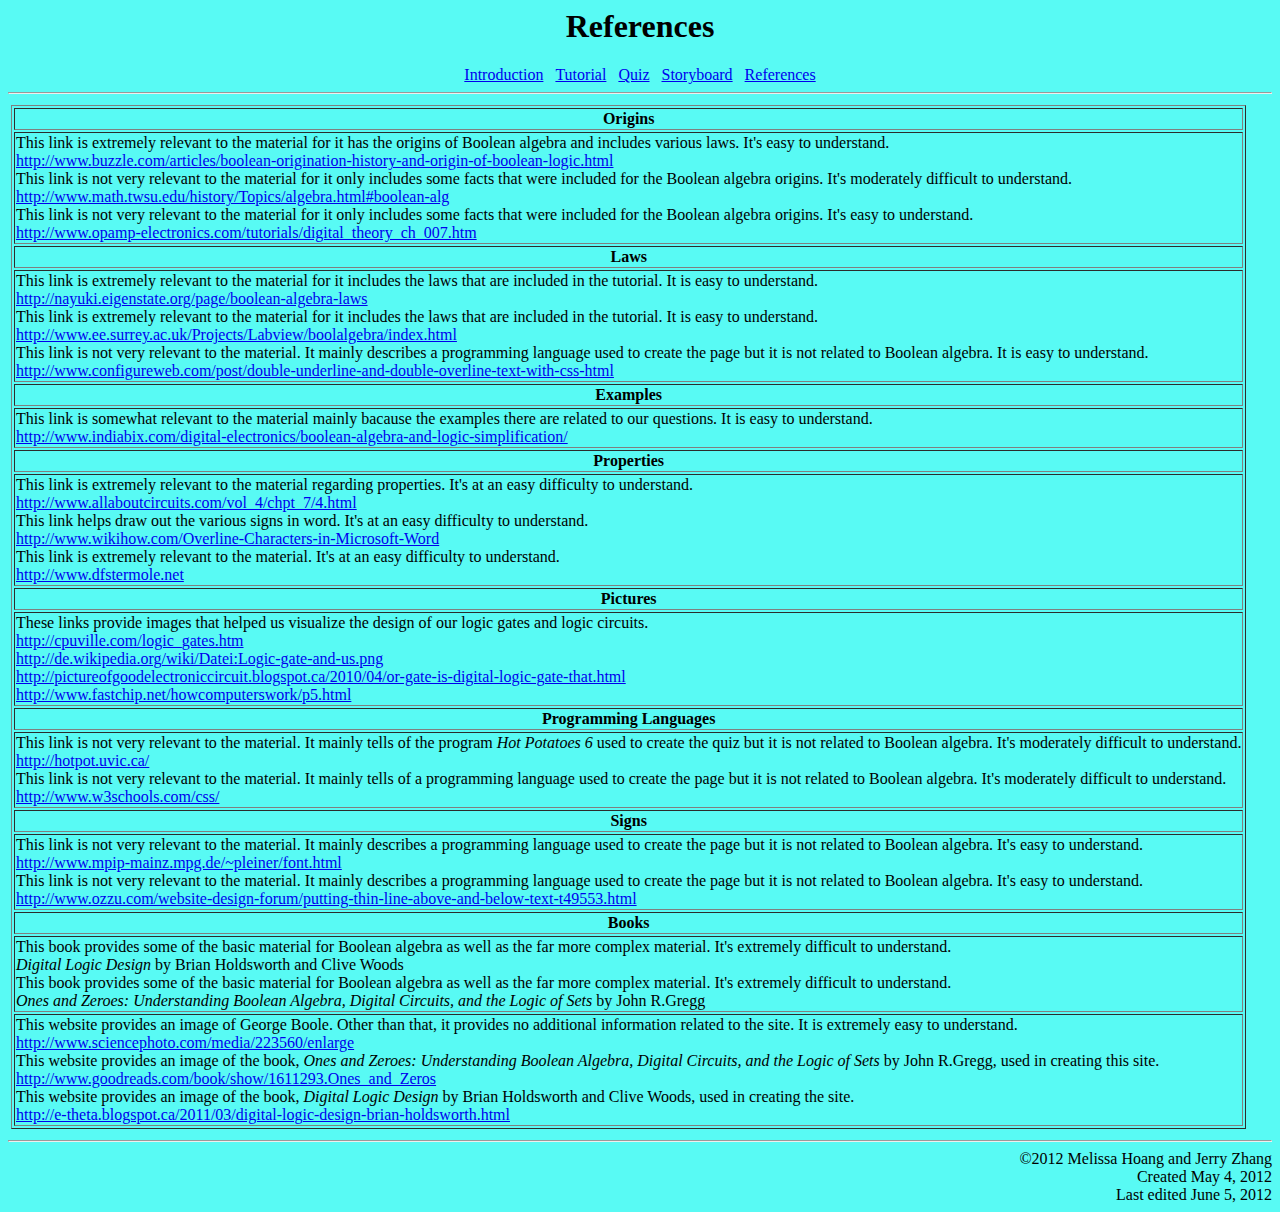
<file: references.html>
<html>
  <head>
    <title>References</title>
  </head>
  <body bgcolor=#58FAF4>
  <div align=center><h1>References</h1>
  <a href=index.html>Introduction</a>&nbsp;&nbsp;&nbsp;<a href=tutorial.html>Tutorial</a>&nbsp;&nbsp;&nbsp;<a href=quiz.htm>Quiz</a>&nbsp;&nbsp;
  <a href=storyboard.html>Storyboard</a>&nbsp;&nbsp;&nbsp;<a href=references.html>References</a></div>
  <hr>
    <table width="100%" border="0">
     <tbody>
       <tr>
         <td>
           <table border="1">
             <tbody>
               <tr>
                 <th>Origins</th>
               </tr>
               <tr>
                 <td>This link is extremely relevant to the material for it has the origins of Boolean algebra and includes various laws. It's easy to understand.<br><a href=http://www.buzzle.com/articles/boolean-origination-history-and-origin-of-boolean-logic.html>http://www.buzzle.com/articles/boolean-origination-history-and-origin-of-boolean-logic.html</a><br>
                     This link is not very relevant to the material for it only includes some facts that were included for the Boolean algebra origins. It's moderately difficult to understand.<br><a href=http://www.math.twsu.edu/history/Topics/algebra.html#boolean-alg>http://www.math.twsu.edu/history/Topics/algebra.html#boolean-alg</a><br>
                     This link is not very relevant to the material for it only includes some facts that were included for the Boolean algebra origins. It's easy to understand.<br><a href=http://www.opamp-electronics.com/tutorials/digital_theory_ch_007.htm>http://www.opamp-electronics.com/tutorials/digital_theory_ch_007.htm</a></td>
			   </tr>
               <tr>
                 <th>Laws</th>
               </tr>
               <tr>
                 <td>This link is extremely relevant to the material for it includes the laws that are included in the tutorial. It is easy to understand.<br><a href=http://nayuki.eigenstate.org/page/boolean-algebra-laws>http://nayuki.eigenstate.org/page/boolean-algebra-laws</a><br>
				 This link is extremely relevant to the material for it includes the laws that are included in the tutorial. It is easy to understand.<br><a href=http://www.ee.surrey.ac.uk/Projects/Labview/boolalgebra/index.html>http://www.ee.surrey.ac.uk/Projects/Labview/boolalgebra/index.html</a><br>
				 This link is not very relevant to the material. It mainly describes a programming language used to create the page but it is not related to Boolean algebra. It is easy to understand.<br><a href=http://www.configureweb.com/post/double-underline-and-double-overline-text-with-css-html>http://www.configureweb.com/post/double-underline-and-double-overline-text-with-css-html</a</td>
               </tr>
              
               <tr>
                 <th>Examples</th>
               </tr>
               <tr>
                 <td>This link is somewhat relevant to the material mainly bacause the examples there are related to our questions. It is easy to understand.<br><a href=http://www.indiabix.com/digital-electronics/boolean-algebra-and-logic-simplification/>http://www.indiabix.com/digital-electronics/boolean-algebra-and-logic-simplification/</a></td>
               </tr>
               <tr>
                 <th>Properties</th>
               </tr>
               <tr>
                 <td>This link is extremely relevant to the material regarding properties. It's at an easy difficulty to understand.<br><a href=http://www.allaboutcircuits.com/vol_4/chpt_7/4.html>http://www.allaboutcircuits.com/vol_4/chpt_7/4.html</a><br>
				 This link helps draw out the various signs in word. It's at an easy difficulty to understand.<br><a href=http://www.wikihow.com/Overline-Characters-in-Microsoft-Word>http://www.wikihow.com/Overline-Characters-in-Microsoft-Word</a><br>
				 This link is extremely relevant to the material. It's at an easy difficulty to understand.<br><a href="http://69.152.149.67/">http://www.dfstermole.net</a></td>
               </tr>
               <tr>
                 <th>Pictures</th>
               </tr>
               <tr>
                 <td>These links provide images that helped us visualize the design of our logic gates and logic circuits.<br><a href=http://cpuville.com/logic_gates.htm>http://cpuville.com/logic_gates.htm</a><br>
				 <a href=http://de.wikipedia.org/wiki/Datei:Logic-gate-and-us.png>http://de.wikipedia.org/wiki/Datei:Logic-gate-and-us.png</a><br>
				 <a href=http://pictureofgoodelectroniccircuit.blogspot.ca/2010/04/or-gate-is-digital-logic-gate-that.html>http://pictureofgoodelectroniccircuit.blogspot.ca/2010/04/or-gate-is-digital-logic-gate-that.html</a><br>
				 <a href=http://www.fastchip.net/howcomputerswork/p5.html>http://www.fastchip.net/howcomputerswork/p5.html</a></td>
               </tr>
               <tr>
                 <th>Programming Languages</th>
               </tr>
               <tr>
                 <td>This link is not very relevant to the material. It mainly tells of the program <i>Hot Potatoes 6</i> used to create the quiz but it is not related to Boolean algebra. It's moderately difficult to understand.<br><a 
href=http://hotpot.uvic.ca/>http://hotpot.uvic.ca/</a><br>
				 This link is not very relevant to the material. It mainly tells of a programming language used to create the page but it is not related to Boolean algebra. It's moderately difficult to understand.<br><a href=http://www.w3schools.com/css/>http://www.w3schools.com/css/</a></td>
               </tr>
			   <tr>
			    <th>Signs</th>
			   </tr>
			   <tr>
			    <td>This link is not very relevant to the material. It mainly describes a programming language used to create the page but it is not related to Boolean algebra. It's easy to understand.<br><a href=http://www.mpip-mainz.mpg.de/~pleiner/font.html>http://www.mpip-mainz.mpg.de/~pleiner/font.html</a><br>This link is not very relevant to the material. It mainly describes a programming language used to create the page but it is not related to Boolean algebra. It's easy to understand.<br><a href=http://www.ozzu.com/website-design-forum/putting-thin-line-above-and-below-text-t49553.html>http://www.ozzu.com/website-design-forum/putting-thin-line-above-and-below-text-t49553.html</a>
			    </td>
			   </tr>
			   <tr>
			    <th>Books</th>
			   </tr>
			   <tr>
			    <td>This book provides some of the basic material for Boolean algebra as well as the far more complex material. It's extremely difficult to understand.<br><i>Digital Logic Design</i> by Brian Holdsworth and Clive Woods<br>
				<!--<i>Introduction to the Comparative Method with Boolean Algebra</i> by Daniele Caramani<br>-->
				This book provides some of the basic material for Boolean algebra as well as the far more complex material. It's extremely difficult to understand.<br><i>Ones and Zeroes: Understanding Boolean Algebra, Digital Circuits, and the Logic of Sets</i> by John R.Gregg</td>
			   </tr>
			   <tr>
			    <td>This website provides an image of George Boole. Other than that, it provides no additional information related to the site. It is extremely easy to understand.<br><a href=http://www.sciencephoto.com/media/223560/enlarge>http://www.sciencephoto.com/media/223560/enlarge</a><br>
				This website provides an image of the book, <i>Ones and Zeroes: Understanding Boolean Algebra, Digital Circuits, and the Logic of Sets</i> by John R.Gregg, used in creating this site.<br><a href="http://www.goodreads.com/book/show/1611293.Ones_and_Zeros">http://www.goodreads.com/book/show/1611293.Ones_and_Zeros</a><br>
				This website provides an image of the book, <i>Digital Logic Design</i> by Brian Holdsworth and Clive Woods, used in creating the site.<br><a href="http://e-theta.blogspot.ca/2011/03/digital-logic-design-brian-holdsworth.html" border=0>http://e-theta.blogspot.ca/2011/03/digital-logic-design-brian-holdsworth.html</a></td>
			   </tr>
               </tr>
             </tbody>
           </table>
         </td>
       </tr>
     </tbody>
    </table>
  <hr>
  <div align=right>&copy;2012 Melissa Hoang and Jerry Zhang<br>
  Created May 4, 2012<br>Last edited June 5, 2012</div>
  </body>
</html>
</file>
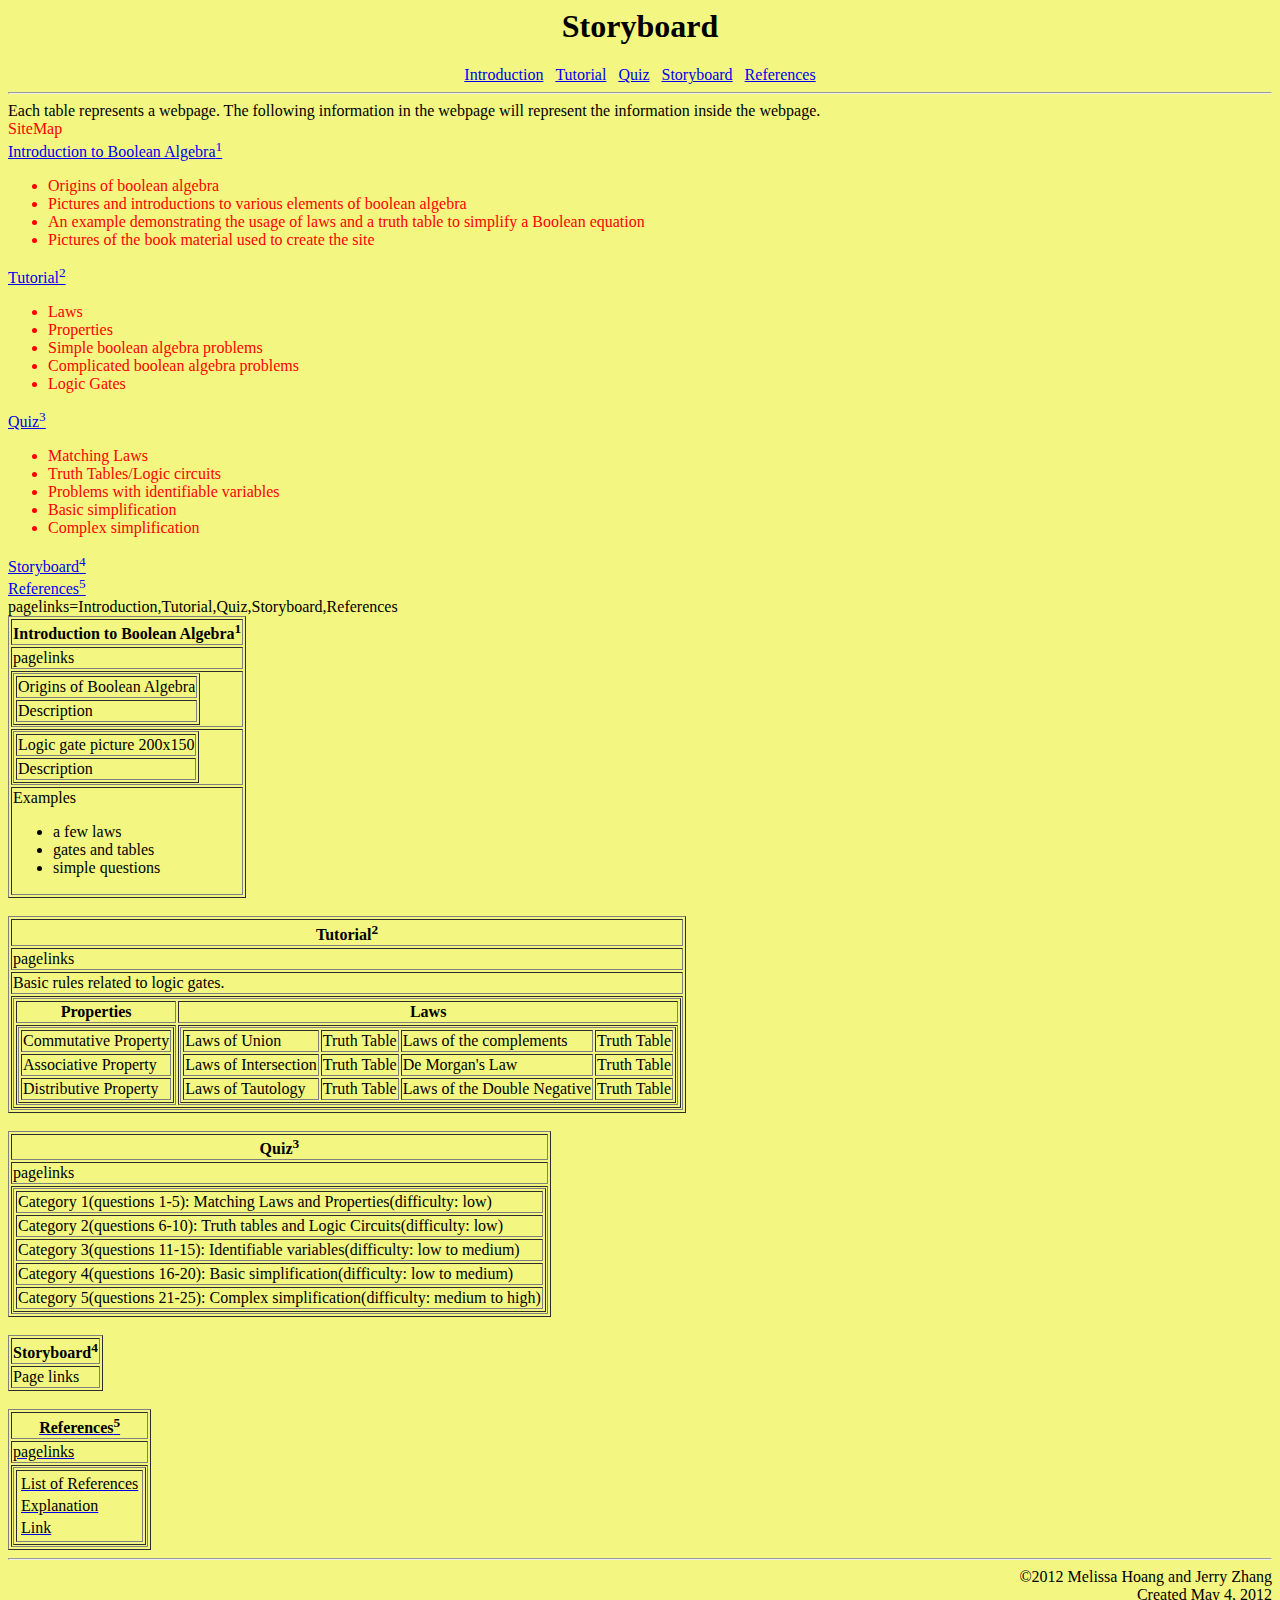
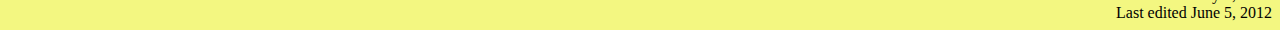
<file: storyboard.html>
<html>
 <head>
  <title>TEJ storyboard design</title>
 </head>
 <body bgcolor=#F3f781>
  <div align=center><h1>Storyboard</h1>
  <a href=index.html>Introduction</a>&nbsp;&nbsp;&nbsp;<a href=tutorial.html>Tutorial</a>&nbsp;&nbsp;&nbsp;<a href=quiz.htm>Quiz</a>&nbsp;&nbsp;
  <a href=storyboard.html>Storyboard</a>&nbsp;&nbsp;&nbsp;<a href=references.html>References</a></div>
  <hr>
  Each table represents a webpage. The following information in the webpage will represent the information inside the webpage.
  <br><font color=RED>
  SiteMap
  <br>
  <a href=#one>Introduction to Boolean Algebra<sup>1</sup></a>
  <ul>
   <li>Origins of boolean algebra</li>
   <li>Pictures and introductions to various elements of boolean algebra</li>
   <li>An example demonstrating the usage of laws and a truth table to simplify a Boolean equation</li>
   <li>Pictures of the book material used to create the site</li>
  </ul>
  <a href=#two>Tutorial<sup>2</sup></a>
  <ul>
   <li>Laws</li>
   <li>Properties</li>
   <li>Simple boolean algebra problems</li>
   <li>Complicated boolean algebra problems</li>
   <li>Logic Gates</li>
  </ul>
  <a href=#three>Quiz<sup>3</sup></a>
  <ul>
   <li>Matching Laws</li>
   <li>Truth Tables/Logic circuits</li>
   <li>Problems with identifiable variables</li>
   <li>Basic simplification</li>
   <li>Complex simplification</li>
  </ul>
  <a href=#four>Storyboard<sup>4</sup></a><br>
  <a href=#five>References<sup>5</sup></a><br></font>
  pagelinks=Introduction,Tutorial,Quiz,Storyboard,References<br>
  <table border=1>
	  <tr>
	   <th><a name=one>Introduction to Boolean Algebra<sup>1</sup></a>
	   </th>
	  </tr>
	  <tr>
	   <td>pagelinks
	   </td>
	  </tr>
	  <tr><td>
	    <table border="1">
		 <tr><td>Origins of Boolean Algebra
		 </td></tr>
		 <tr><td>Description
		 </td></tr>
		</table>
	   </td></tr>
	   <tr><td>
		<table border="1">
	    <tr><td>Logic gate picture 200x150
	    </td></tr>
	    <tr><td>
   	   Description
 	   </td></tr>
	  </table>
	  </td></tr>
	  <tr><td>
	   Examples
	   <ul>
	    <li>a few laws</li>
	    <li>gates and tables</li>
		<li>simple questions</li>
	   </ul>
	  </td></tr>
	 </table><br>
	 <table border="1">
	  <tr><th>
	  <a name=two>Tutorial<sup>2</sup></a>
	  </th></tr>
	  <tr><td>
	  pagelinks
	  </td></tr>
	  <!--<tr><td><table border=1>
	   <tr><td>Laws</td><td>Truth Table</td><td>Gate</td></tr>
	   <tr><td>Properties</td><td>Truth Table</td><td>Gate</td></tr>
	  </table></td></tr>-->
	  <tr>
	   <td>Basic rules related to logic gates.
	   </td>
	  </tr>
	  <tr><td><table border=1>
	   <tr><th>Properties</th><th>Laws</th></tr>
	   <tr><td><table border=1><tr>
	   <td>Commutative Property</td></tr>
	   <tr><td>Associative Property</td></tr>
	   <tr><td>Distributive Property</td></tr></table></td>
	   <td>
	   <table border=1>
	    <tr>
	     <td>Laws of Union
		 </td>
		 <td>Truth Table
		 </td>
		 <td>Laws of the complements
		 </td>
		 <td>Truth Table
		 </td>
		</tr>
		<tr>
	     <td>Laws of Intersection
		 </td>
		 <td>Truth Table
		 </td>
		 <td>De Morgan's Law
		 </td>
		 <td>Truth Table
		 </td>
		</tr>
		<tr>
	     <td>Laws of Tautology
		 </td>
		 <td>Truth Table
		 </td>
		 <td>Laws of the Double Negative
		 </td>
		 <td>Truth Table
		 </td>
		</tr>
	  </table>
	  </td></tr>
	  </table></td></tr>
	 </table><br>
  <table border="1">
                <tbody>
                  <tr>
                    <th><a name=three>Quiz<sup>3</sup></a></th>
                  </tr>
                  <tr>
                    <td>pagelinks</td>
                  </tr>
                  <tr>
                    <td>
                      <table border="1">
                        <tbody>
                          <tr>
                            <td>Category 1(questions 1-5): Matching Laws and Properties(difficulty: low)</td>
                          </tr>
                          <tr>
                            <td>Category 2(questions 6-10): Truth tables and Logic Circuits(difficulty: low)</td>
                          </tr>
                          <tr>
                            <td>Category 3(questions 11-15): Identifiable variables(difficulty: low to medium)</td>
                          </tr>
                          <tr>
                            <td>Category 4(questions 16-20): Basic simplification(difficulty: low to medium)</td>
                          </tr>
						  <tr>
						   <td>Category 5(questions 21-25): Complex simplification(difficulty: medium to high)</td>
						  </tr>
                        </tbody>
                      </table>
                    </td>
                  </tr>
                </tbody>
              </table><br>
			  <table border=1>
    <tr><th><a href="storyboard.html"><a name=four>Storyboard<sup>4</sup></a></a></th></tr>
	<tr><td>Page links</td></tr>
   </table><br>
			  <a href="references.html"><table border="1">
                <tbody>
                  <tr>
                    <th><a name=five>References<sup>5</sup></a></th>
                  </tr>
                  <tr>
                    <td>pagelinks</td>
                  </tr>
                  <tr>
                    <td>
                      <table border="1">
                        <tbody>
                          <tr>
                            <td><table><tr><td>List of References</td></tr><tr><td>Explanation</td></tr><tr><td>Link</td></tr></table></td>
                          </tr>
                        </tbody>
                      </table>
                    </td>
                  </tr>
                </tbody>
              </table></a>
  <HR>
  <div align=right>&copy;2012 Melissa Hoang and Jerry Zhang<br>
  Created May 4, 2012<br>Last edited June 5, 2012</div>
 </body>
</html>
</file>
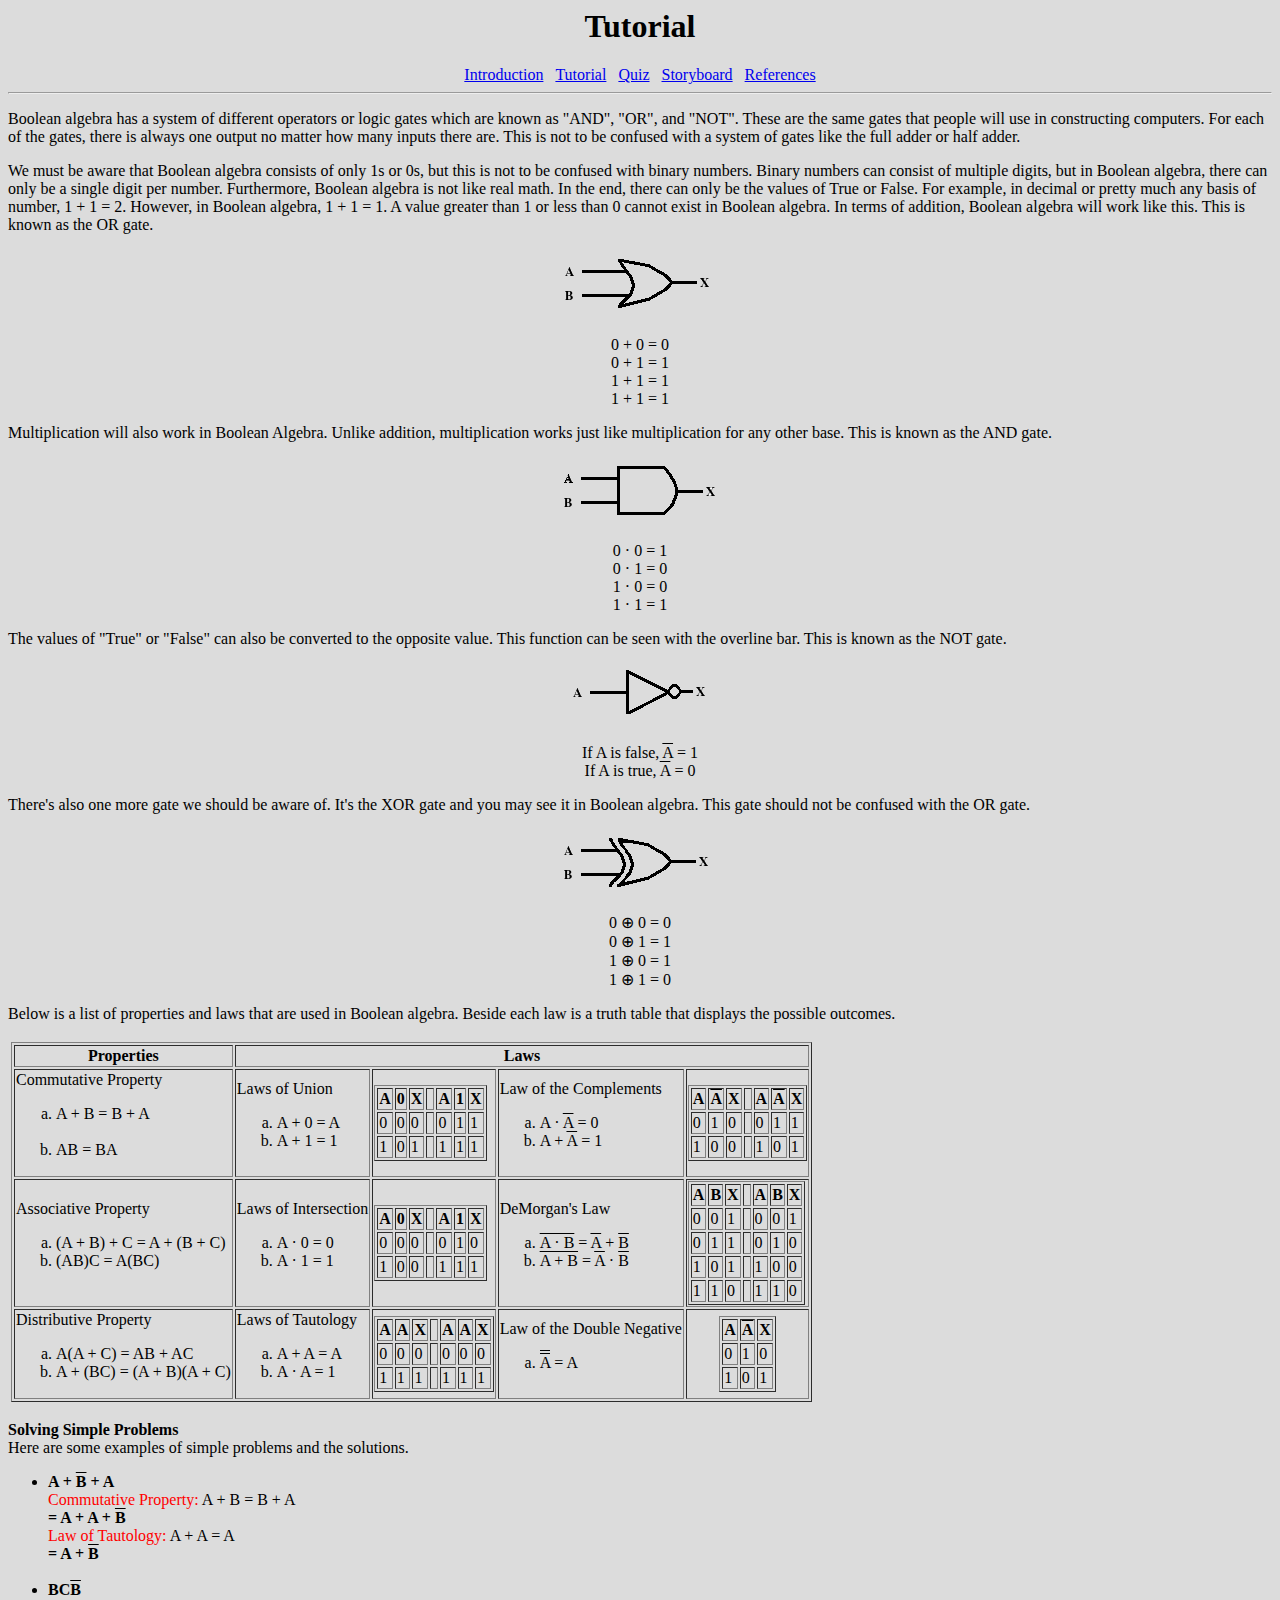
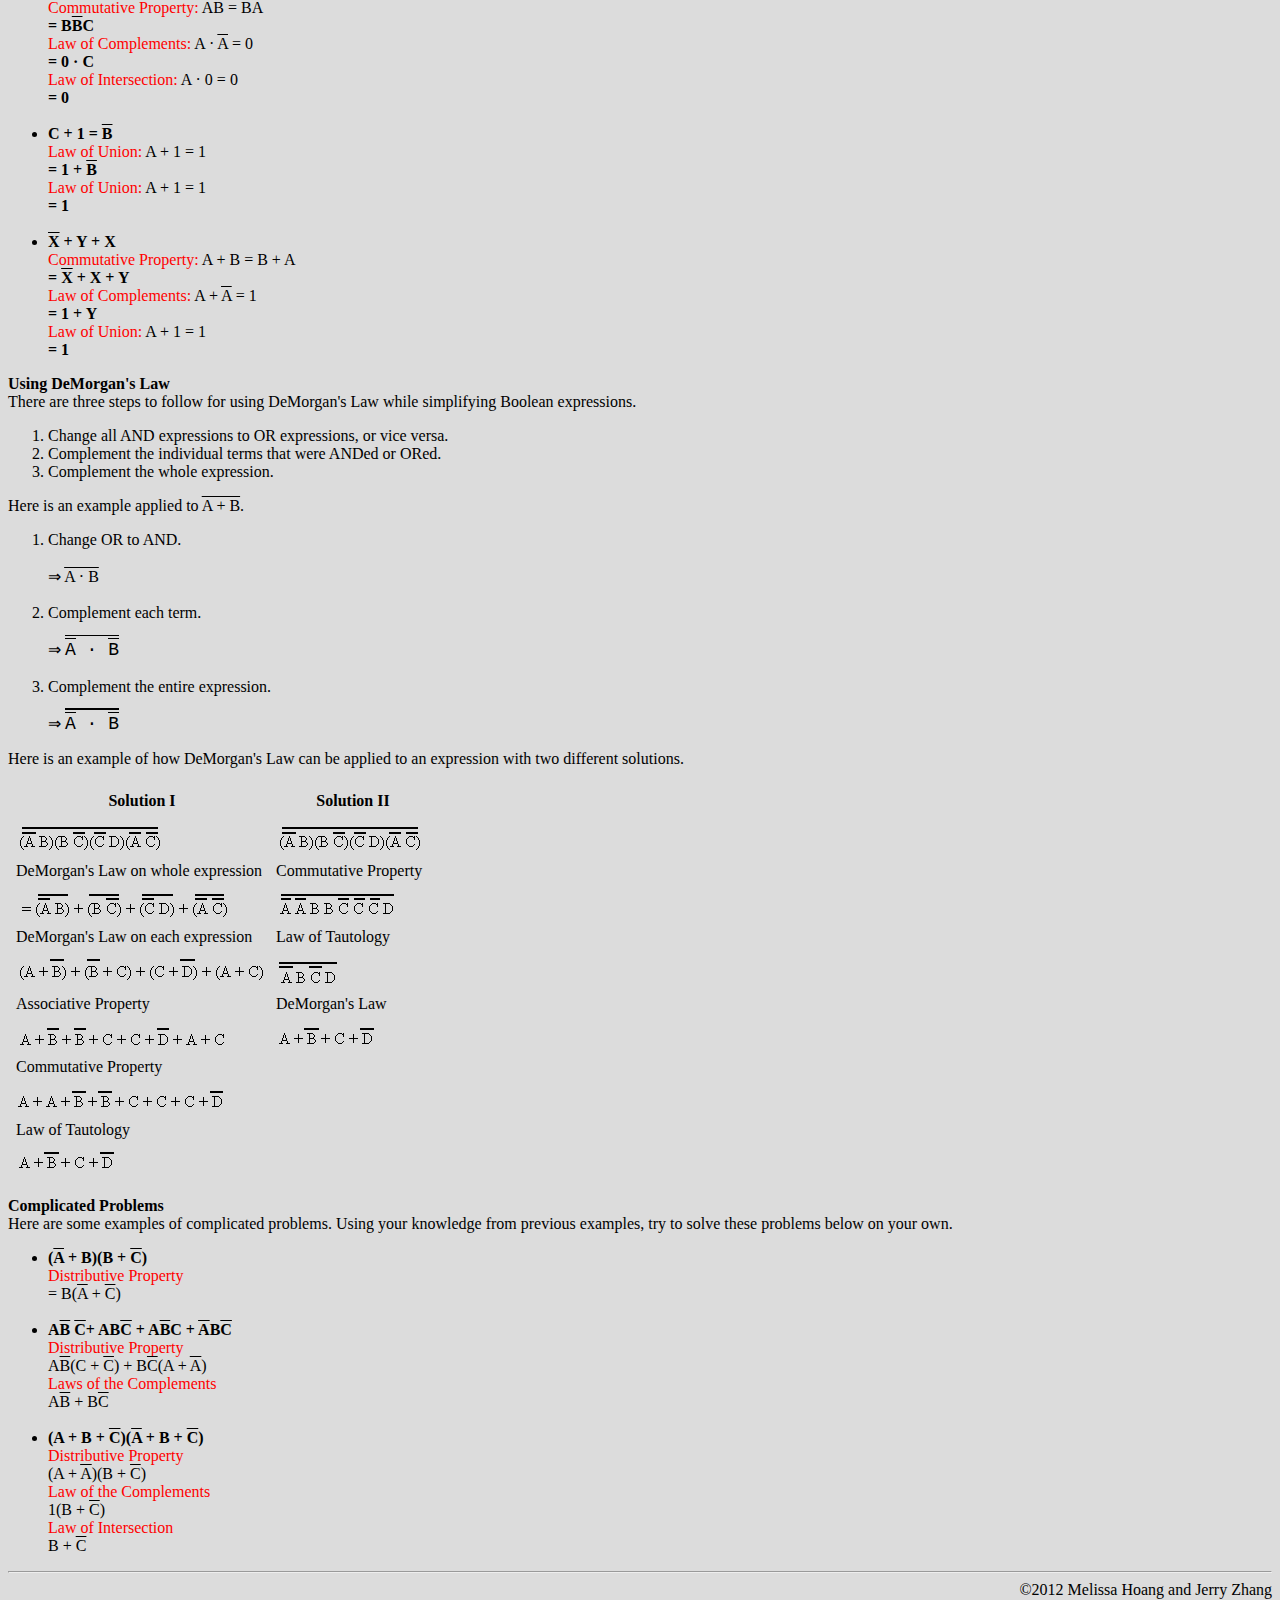
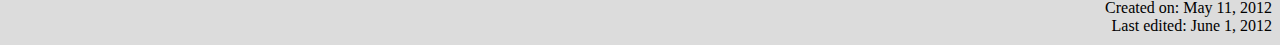
<file: tutorial.html>
<html>
  <head>
<link rel=Stylesheet href="regex.css" type="text/css">
    <title>Tutorial</title>
  </head>
  <body bgcolor="gainsboro">
    <div align=center>
      <h1>Tutorial</h1>
      <a href="index.html">Introduction</a>&nbsp;&nbsp;&nbsp;<a href="tutorial.html">Tutorial</a>&nbsp;&nbsp;&nbsp;<a href="quiz.htm">Quiz</a>&nbsp;&nbsp;&nbsp;<a href="storyboard.html">Storyboard</a>&nbsp;&nbsp;&nbsp;<a href="references.html">References</a>
    </div>
  <hr>
  <p>Boolean algebra has a system of different operators or logic gates which are known as "AND", "OR", and "NOT". These are the same gates that people will use in constructing computers. For each of the gates, there is always one output no matter how many inputs there are. This is not to be confused with a system of gates like the full adder or half adder.</p>
  <p>We must be aware that Boolean algebra consists of only 1s or 0s, but this is not to be confused with binary numbers. Binary numbers can consist of multiple digits, but in Boolean algebra, there can only be a single digit per number. Furthermore, Boolean algebra is not like real math. In the end, there can only be the values of True or False. For example, in decimal or pretty much any basis of number, 1 + 1 = 2. However, in Boolean algebra, 1 + 1 = 1. A value greater than 1 or less than 0 cannot exist in Boolean algebra. In terms of addition, Boolean algebra will work like this. This is known as the OR gate.</p>
  <div align=center>
  <img src=Pictures/OR.png>
  <p>0 + 0 = 0<br>
     0 + 1 = 1<br>
     1 + 1 = 1<br>
     1 + 1 = 1</p>
  </div>
  <p>Multiplication will also work in Boolean Algebra. Unlike addition, multiplication works just like multiplication for any other base. This is known as the AND gate.</p>
  <div align=center>
  <img src=Pictures/AND.png>
  <p>0 &middot; 0 = 1<br>
     0 &middot; 1 = 0<br>
     1 &middot; 0 = 0<br>
     1 &middot; 1 = 1</p>
  </div>
  <p>The values of "True" or "False" can also be converted to the opposite value. This function can be seen with the overline bar. This is known as the NOT gate.</p>
  <div align=center>
  <img src=Pictures/NOT.png>
  <p>If A is false, <span style="text-decoration: overline;">A</span> = 1<br>
     If A is true, <span style="text-decoration: overline;">A</span> = 0</p>
  </div>
  <p>There's also one more gate we should be aware of. It's the XOR gate and you may see it in Boolean algebra. This gate should not be confused with the OR gate.</p>
  <div align=center>
  <img src=Pictures/XOR.png>
  <p>0 &oplus; 0 = 0<br>
     0 &oplus; 1 = 1<br>
     1 &oplus; 0 = 1<br>
     1 &oplus; 1 = 0</p>
  </div>
  <p>Below is a list of properties and laws that are used in Boolean algebra. Beside each law is a truth table that displays the possible outcomes.</p>
  <table width="100%" border="0">
    <tbody>
      <tr>
        <td>
          <table border="1">
           <tbody>
             <tr>
               <th>Properties</th>
               <th colspan="4">Laws</th>
             </tr>
             <tr>
               <td>Commutative Property<br>
                 <ol type="a">
                   <li>A + B = B + A</li><br>
                   <li>AB = BA</li>
                 </ol>
               </td>
               <td>Laws of Union
                 <ol type="a">
                   <li>A + 0 = A</li>
                   <li>A + 1 = 1</li>
                 <ol>
               </td>
               <td>
                 <table border="1">
                   <tbody>
                     <tr>
                       <th>A</th>
                       <th>0</th>
                       <th>X</th>
                       <th>&nbsp;</th>
                       <th>A</th>
                       <th>1</th>
                       <th>X</th>
                     </tr>
                     <tr>
                       <td>0</td>
                       <td>0</td>
                       <td>0</td>
                       <td>&nbsp;</td>
                       <td>0</td>
                       <td>1</td>
                       <td>1</td>
                     </tr>
                     <tr>
                       <td>1</td>
                       <td>0</td>
                       <td>1</td>
                       <td>&nbsp;</td>
                       <td>1</td>
                       <td>1</td>
                       <td>1</td>
                     </tr>
                   </tbody>
                 </table>
               </td>
               <td>Law of the Complements
                 <ol type="a">
                   <li>A &middot; <span style="text-decoration: overline;">A</span> = 0</li>
                   <li>A + <span style="text-decoration: overline;">A</span> = 1</li>
                 </ol>
               </td>
               <td>
                 <table border="1">
                   <tbody>
                     <tr>
                       <th>A</th>
                       <th><span style="text-decoration: overline;">A</span></th>
                       <th>X</th>
                       <th>&nbsp;</th>
                       <th>A</th>
                       <th><span style="text-decoration: overline;">A</span></th>
                       <th>X</th>
                     </tr>
                     <tr>
                       <td>0</td>
                       <td>1</td>
                       <td>0</td>
                       <td>&nbsp;</td>
                       <td>0</td>
                       <td>1</td>
                       <td>1</td>
                     </tr>
                     <tr>
                       <td>1</td>
                       <td>0</td>
                       <td>0</td>
                       <td>&nbsp;</td>
                       <td>1</td>
                       <td>0</td>
                       <td>1</td>
                     </tr>
                   </tbody>
                 </table>
               </td>
             </tr>
             <tr>
               <td>Associative Property<br>
                 <ol type="a">
                   <li>(A + B) + C = A + (B + C)</li>
                   <li>(AB)C = A(BC)</li>
                 </ol>
               </td>
               <td>Laws of Intersection
                 <ol type="a">
                   <li>A &middot; 0 = 0</li>
                   <li>A &middot; 1 = 1</li>
                 </ol>
               </td>
               <td>
                 <table border="1">
                   <tbody>
                     <tr>
                       <th>A</th>
                       <th>0</th>
                       <th>X</th>
                       <th>&nbsp;</th>
                       <th>A</th>
                       <th>1</th>
                       <th>X</th>
                     </tr>
                     <tr>
                       <td>0</td>
                       <td>0</td>
                       <td>0</td>
                       <td>&nbsp;</td>
                       <td>0</td>
                       <td>1</td>
                       <td>0</td>
                     </tr>
                     <tr>
                       <td>1</td>
                       <td>0</td>
                       <td>0</td>
                       <td>&nbsp;</td>
                       <td>1</td>
                       <td>1</td>
                       <td>1</td>
                     </tr>
                   </tbody>
                 </table>
               </td>
               <td>DeMorgan's Law
                 <ol type="a">
                   <li><span style="text-decoration: overline;">A &middot; B</span> = <span style="text-decoration: overline;">A</span> + <span style="text-decoration: overline;">B</span></li>
                   <li><span style="text-decoration: overline;">A + B</span> = <span style="text-decoration: overline;">A</span> &middot; <span style="text-decoration: overline;">B</span></li>
                 </ol>
               </td>
               <td>
                 <table border="1">
                   <tbody>
                     <tr>
                       <th>A</th>
                       <th>B</th>
                       <th>X</th>
                       <th>&nbsp;</th>
                       <th>A</th>
                       <th>B</th>
                       <th>X</th>
                     </tr>
                     <tr>
                       <td>0</td>
                       <td>0</td>
                       <td>1</td>
                       <td>&nbsp;</td>
                       <td>0</td>
                       <td>0</td>
                       <td>1</td>
                     </tr>
                     <tr>
                       <td>0</td>
                       <td>1</td>
                       <td>1</td>
                       <td>&nbsp;</td>
                       <td>0</td>
                       <td>1</td>
                       <td>0</td>
                     </tr>
                     <tr>
                       <td>1</td>
                       <td>0</td>
                       <td>1</td>
                       <td>&nbsp;</td>
                       <td>1</td>
                       <td>0</td>
                       <td>0</td>
                     </tr>
                     <tr>
                       <td>1</td>
                       <td>1</td>
                       <td>0</td>
                       <td>&nbsp;</td>
                       <td>1</td>
                       <td>1</td>
                       <td>0</td>
                     </tr>
                   </tbody>
                 </table>
               </td>
             </tr>
             <tr>
               <td>Distributive Property
                 <ol type="a">
                   <li>A(A + C) = AB + AC</li>
                   <li>A + (BC) = (A + B)(A + C)</li>
                 </ol>
               </td>
               <td>Laws of Tautology
                 <ol type="a">
                   <li>A + A = A</li>
                   <li>A &middot; A = 1</li>
                 </ol>
               </td>
               <td>
                 <table border="1">
                   <tbody>
                     <tr>
                       <th>A</th>
                       <th>A</th>
                       <th>X</th>
                       <th>&nbsp;</th>
                       <th>A</th>
                       <th>A</th>
                       <th>X</th>
                     </tr>
                     <tr>
                       <td>0</td>
                       <td>0</td>
                       <td>0</td>
                       <td>&nbsp;</td>
                       <td>0</td>
                       <td>0</td>
                       <td>0</td>
                     </tr>
                     <tr>
                       <td>1</td>
                       <td>1</td>
                       <td>1</td>
                       <td>&nbsp;</td>
                       <td>1</td>
                       <td>1</td>
                       <td>1</td>
                     </tr>
                   </tbody>
                 </table>
               </td>
               <td>Law of the Double Negative
                 <ol type="a">
                   <li>
                     <style type="text/css">
                     .double-underline {
                     border-top: 4px double;
                     }
                     </style>
                     <span class="double-underline">A</span> = A
                   </li>
                 </ol>
               </td>
               <td>
                 <table align="center" border="1">
                   <tbody>
                     <tr>
                       <th>A</th>
                       <th><span style="text-decoration: overline;">A</span></th>
                       <th>X</th>
                     </tr>
                     <tr>
                       <td>0</td>
                       <td>1</td>
                       <td>0</td>
                     </tr>
                     <tr>
                       <td>1</td>
                       <td>0</td>
                       <td>1</td>
                     </tr>
                   </tbody>
                 </table>
               </td>
             </tr>
           </tbody>
          </table>
        </td>
      </tr>
    </tbody>
  </table>
  <p><b>Solving Simple Problems</b><br>
     Here are some examples of simple problems and the solutions.</p>
    <ul>
      <li><b>A + <span style="text-decoration: overline;">B</span> + A</b><br>
          <font color="red">Commutative Property:</font> A + B = B + A<br>
          <b>= A + A + <span style="text-decoration: overline;">B</span></b><br>
          <font color="red">Law of Tautology:</font> A + A = A<br>
          <b>= A + <span style="text-decoration: overline;">B</span></b><br>&nbsp;</li>
      <li><b>BC<span style="text-decoration: overline;">B</span></b><br>
          <font color="red">Commutative Property:</font> AB = BA<br>
          <b>= B<span style="text-decoration: overline;">B</span>C</b><br>
          <font color="red">Law of Complements:</font> A &middot; <span style="text-decoration: overline;">A</span> = 0<br>
          <b>= 0 &middot; C</b><br>
          <font color="red">Law of Intersection:</font> A &middot; 0 = 0<br>
          <b>= 0</b><br>&nbsp;</li>
      <li><b>C + 1 = <span style="text-decoration: overline;">B</span></b><br>
          <font color="red">Law of Union:</font> A + 1 = 1<br>
          <b>= 1 + <span style="text-decoration: overline;">B</span></b><br>
          <font color="red">Law of Union:</font> A + 1 = 1<br>
          <b>= 1</b><br>&nbsp;</li>
      <li><b><span style="text-decoration: overline;">X</span> + Y + X</b><br>
          <font color="red">Commutative Property:</font> A + B = B + A<br>
          <b>= <span style="text-decoration: overline;">X</span> + X + Y</b><br>
          <font color="red">Law of Complements:</font> A + <span style="text-decoration: overline;">A</span> = 1<br>
          <b>= 1 + Y</b><br>
          <font color="red">Law of Union:</font> A + 1 = 1<br>
          <b>= 1</b></li>
    </ul>
  <p><b>Using DeMorgan's Law</b><br>
     There are three steps to follow for using DeMorgan's Law while simplifying Boolean expressions.</p>
    <ol>
      <li>Change all AND expressions to OR expressions, or vice versa.</li>
      <li>Complement the individual terms that were ANDed or ORed.</li>
      <li>Complement the whole expression.</li>
    </ol>
  <p>Here is an example applied to <span style="text-decoration: overline;">A + B</span>.</p>
    <ol>
      <li>Change OR to AND.<br>
          &nbsp;<br>
          &rArr; <span style="text-decoration: overline;">A &middot; B</span><br>
          &nbsp;</li>
      <li>Complement each term.<br>
          &nbsp;<br>
          &rArr; <font size="+1"><tt class=doubletop><tt class=top>A</tt> &middot; <tt class=top>B</tt></tt></font><br>
          &nbsp;</li>
      <li>Complement the entire expression.<br>
           &nbsp;<br>
           &rArr; <tt class=tripletop><font size=+1><tt class=doubletop><tt class=top>A</tt> &middot; <tt class=top>B</tt></tt></tt></font></li>
    </ol>
  <p>Here is an example of how DeMorgan's Law can be applied to an expression with two different solutions.</p>
  <table width="100%" border="0">
    <tbody>
      <tr>
        <td>
          <table cellpadding="3" border="0">
            <tbody>
              <tr>
                <th>Solution I</th>
                <th>Solution II</th>
              </tr>
              <tr>
                <td><img src=Pictures/demorgso1.PNG></td>
                <td><img src=Pictures/demorgso1.PNG></td>
              </tr>
              <tr>
                <td>DeMorgan's Law on whole expression</td>
                <td>Commutative Property</td>
              </tr>
              <tr>
                <td><img src=Pictures/demorgso1a.png></td>
                <td><img src=Pictures/demorgso2a.PNG></td>
              </tr>
              <tr>
                <td>DeMorgan's Law on each expression</td>
                <td>Law of Tautology</td>
              </tr>
              <tr>
                <td><img src=Pictures/demorgso1b.PNG></td>
                <td><img src=Pictures/demorgso2b.PNG></td>
              </tr>
              <tr>
                <td>Associative Property</td>
                <td>DeMorgan's Law</td>
              </tr>
              <tr>
                <td><img src=Pictures/demorgso1c.PNG></td>
                <td><img src=Pictures/demorgso2c.PNG></td>
              </tr>
              <tr>
                <td>Commutative Property</td>
              </tr>
              <tr>
                <td><img src=Pictures/demorgso1d.PNG></td>
              </tr>
              <tr>
                <td>Law of Tautology</td>
              </tr>
              <tr>
                <td><img src=Pictures/demorgso2c.PNG></td>
              </tr>
            </tbody>
          </table>
        </td>
      </tr>
    </tbody>
  </table>
  <p><b>Complicated Problems</b><br>
     Here are some examples of complicated problems.  Using your knowledge from previous examples, try to solve these problems below on your own.</p>
    <ul>
      <li><b>(<span style="text-decoration: overline;">A</span> + B)(B + <span style="text-decoration: overline;">C</span>)</b><br>
          <font color="red">Distributive Property</font><br>
          = B(<span style="text-decoration: overline;">A</span> + <span style="text-decoration: overline;">C</span>)<br>
          &nbsp;</li>
      <li><b>A<span style="text-decoration: overline;">B</span> <span style="text-decoration: overline;">C</span>+ AB<span style="text-decoration: overline;">C</span> + A<span style="text-decoration: overline;">B</span>C + <span style="text-decoration: overline;">A</span>B<span style="text-decoration: overline;">C</span></b><br>
          <font color="red">Distributive Property</font><br>
          A<span style="text-decoration: overline;">B</span>(C + <span style="text-decoration: overline;">C</span>) + B<span style="text-decoration: overline;">C</span>(A + <span style="text-decoration: overline;">A</span>)<br>
          <font color="red">Laws of the Complements</font><br>
          A<span style="text-decoration: overline;">B</span> + B<span style="text-decoration: overline;">C</span><br>
          &nbsp;</li>
      <li><b>(A + B + <span style="text-decoration: overline;">C</span>)(<span style="text-decoration: overline;">A</span> + B + <span style="text-decoration: overline;">C</span>)</b><br>
          <font color="red">Distributive Property</font><br>
          (A + <span style="text-decoration: overline;">A</span>)(B + <span style="text-decoration: overline;">C</span>)<br>
          <font color="red">Law of the Complements</font><br>
          1(B + <span style="text-decoration: overline;">C</span>)<br>
          <font color="red">Law of Intersection</font><br>
          B + <span style="text-decoration: overline;">C</span></li>
    </ul>
  <hr>
  <div align=right>
  &copy;2012 Melissa Hoang and Jerry Zhang<br>
  Created on: May 11, 2012<br>
  Last edited: June 1, 2012
  </div>
  </body>
</html>
</file>
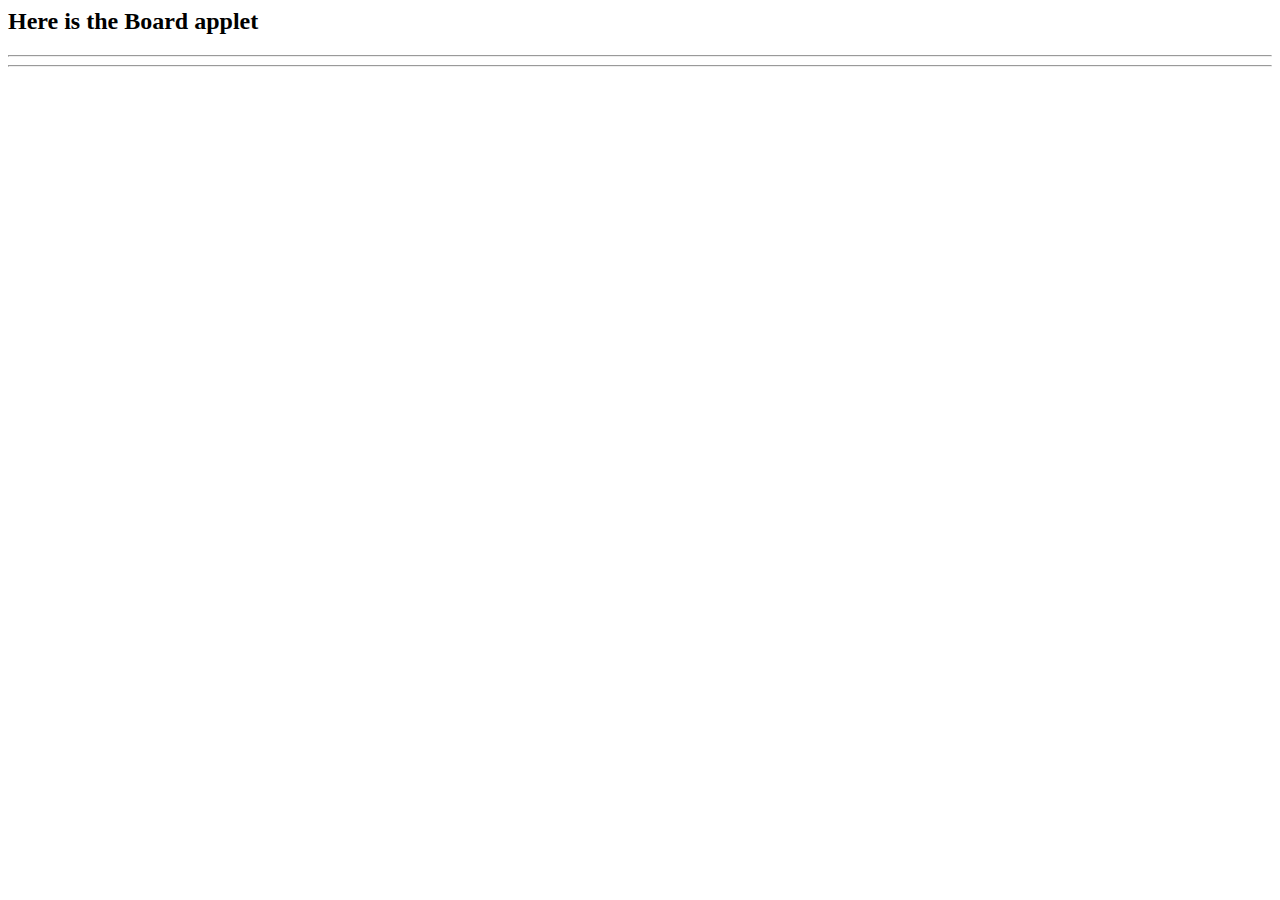
<file: TextFileAppender/separateanimation/Board.html>
<html>
  <head>
    <title>
       The Board applet
    </title>
  </head>
  <body>
    <h2>
      Here is the Board applet
    </h2>
    <hr>
    <applet code="Board.class" width="300" height="200">
    </applet>
    <hr>
  </body>
</html>
</file>
<file: regex.css>
tt {
	font-family: 'Andale Mono', 'Lucida Console', monospace;
}
tt.tripletop {
   white-space: nowrap;
   border-top: solid;
   border-width: 1px;
   padding-top: 7px;
   padding-bottom: 1px;
   border-color: #000000;
}
tt.doubletop {
   white-space: nowrap;
   border-top: solid;
   border-width: 1px;
   padding-top: 4px;
   padding-bottom: 1px;
   border-color: #000000;
}
tt.top {
   white-space: nowrap;
   border-top: solid;
   border-width: 1px;
   padding-top: 1px;
   padding-bottom: 1px;
   border-color: #000000;
}
tt.regex {
	white-space: nowrap;
	border-top: solid;
	border-bottom: solid;
	border-width: 1px;
	padding-top: 1px;
	padding-bottom: 1px;
	border-color: #FF6600;
	background-color: #FFF4E8;
}
tt.match {
	white-space: nowrap;
	border-top: solid;
	border-bottom: solid;
	border-width: 1px;
	padding-top: 1px;
	padding-bottom: 1px;
	border-color: #0066FF;
	background-color: #E8F4FF;
}
tt.string {
	white-space: nowrap;
	border-top: solid;
	border-bottom: solid;
	border-width: 1px;
	padding-top: 1px;
	padding-bottom: 1px;
	border-color: #00A000;
	background-color: #E0FFE0;
}
tt.code {
	white-space: nowrap;
}
</file>
